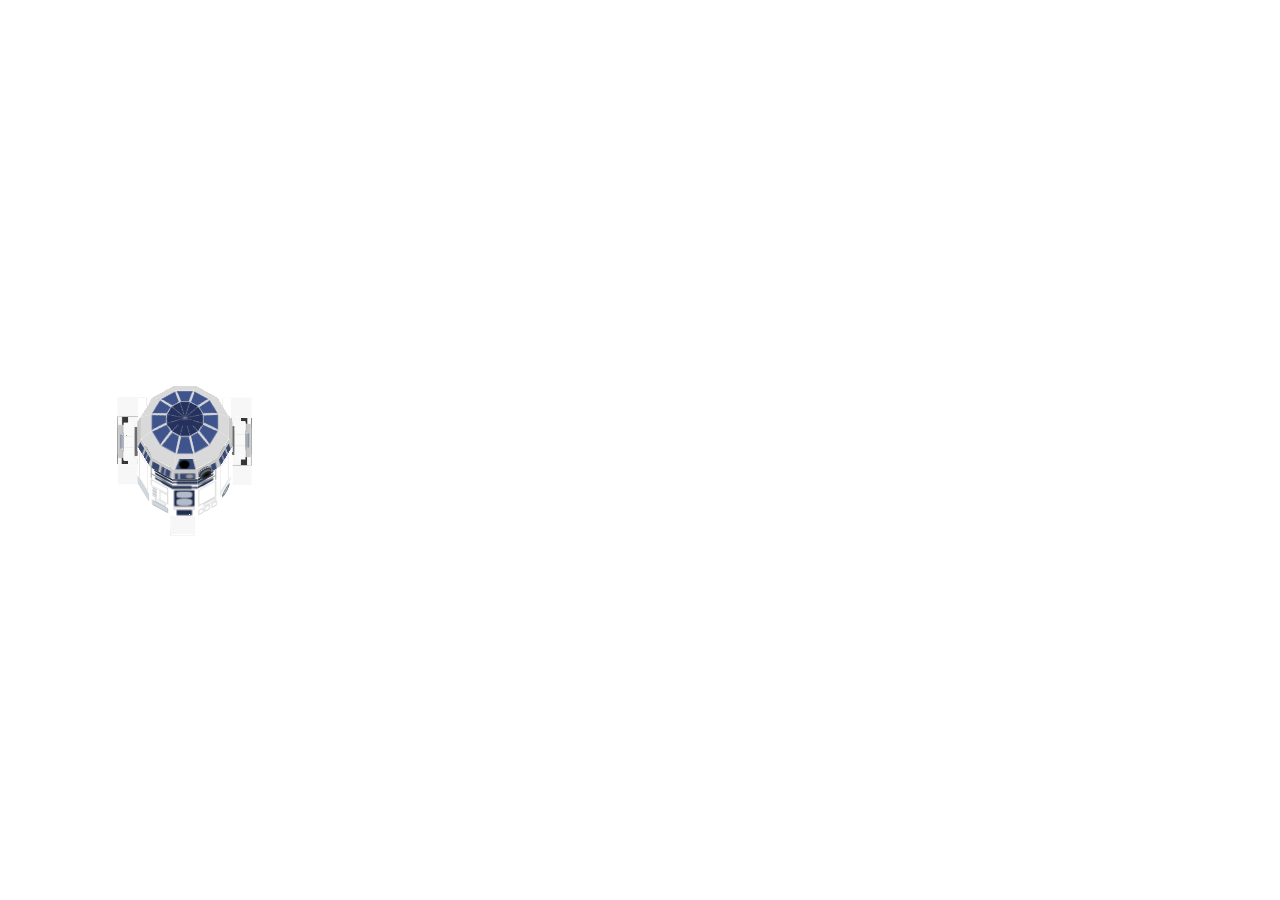
<file: R2D2.html>
<!DOCTYPE html PUBLIC "-//W3C//DTD XHTML 1.0 Transitional//EN" "http://www.w3.org/TR/xhtml1/DTD/xhtml1-transitional.dtd">
<html xmlns="http://www.w3.org/1999/xhtml">
<head>
<meta http-equiv="Content-Type" content="text/html; charset=utf-8" />
<title>Untitled Document</title>
<link rel="stylesheet" type="text/css" href="css/my.css">
</head>

<body>
<div id="wrapper" style="margin-left:-450px">
			<div id="outline" class="centering" >
				<div class="base">
					<div id="tridiv">
						<div class="body-part anim-base body-anim">
							<div id="sp" class="sphere">
								<svg>
									<defs>
										<polygon id="tri" points="0,60 16,-1 32,60"></polygon>
										<polygon id="tpz1" points="13,-1 0,60 59,60 45,-1"></polygon>
										<polygon id="tpz2" points="16,-1 7,60 83.5,60 74.5,-1"></polygon>
										<polygon id="tpz3" points="12.2,-1 8.5,60 91,60 88.5,-1"></polygon>
									</defs>
								</svg>
								<div>
									<div class="hemi head">
										<div class="phase-1">
											<div class="opposite1">
												<svg class="tr1a" width="32px" height="60px">
													<use xlink:href="#tri"></use>
												</svg>
												<svg class="tr1b" width="32px" height="60px">
													<use xlink:href="#tri"></use>
												</svg>
											</div>
											<div class="opposite2">
												<svg class="tr1a" width="32px" height="60px">
													<use xlink:href="#tri"></use>
												</svg>
												<svg class="tr1b" width="32px" height="60px">
													<use xlink:href="#tri"></use>
												</svg>
											</div>
											<div class="opposite3">
												<svg class="tr1a" width="32px" height="60px">
													<use xlink:href="#tri"></use>
												</svg>
												<svg class="tr1b" width="32px" height="60px">
													<use xlink:href="#tri"></use>
												</svg>
											</div>
											<div class="opposite4">
												<svg class="tr1a" width="32px" height="60px">
													<use xlink:href="#tri"></use>
												</svg>
												<svg class="tr1b" width="32px" height="60px">
													<use xlink:href="#tri"></use>
												</svg>
											</div>
											<div class="opposite5">
												<svg class="tr1a" width="32px" height="60px">
													<use xlink:href="#tri"></use>
												</svg>
												<svg class="tr1b" width="32px" height="60px">
													<use xlink:href="#tri"></use>
												</svg>
											</div>
											<div class="opposite6">
												<svg class="tr1a" width="32px" height="60px">
													<use xlink:href="#tri"></use>
												</svg>
												<svg class="tr1b" width="32px" height="60px">
													<use xlink:href="#tri"></use>
												</svg>
											</div>
										</div>
										<div class="phase-2">
											<div class="opposite1">
												<svg class="tpz1a" width="59px" height="60px">
													<use xlink:href="#tpz1"></use>
												</svg>
												<svg class="tpz1b" width="59px" height="60px">
													<use xlink:href="#tpz1"></use>
												</svg>
											</div>
											<div class="opposite2">
												<svg class="tpz1a" width="59px" height="60px">
													<use xlink:href="#tpz1"></use>
												</svg>
												<svg class="tpz1b" width="59px" height="60px">
													<use xlink:href="#tpz1"></use>
												</svg>
											</div>
											<div class="opposite3">
												<svg class="tpz1a" width="59px" height="60px">
													<use xlink:href="#tpz1"></use>
												</svg>
												<svg class="tpz1b" width="59px" height="60px">
													<use xlink:href="#tpz1"></use>
												</svg>
											</div>
											<div class="opposite4">
												<svg class="tpz1a" width="59px" height="60px">
													<use xlink:href="#tpz1"></use>
												</svg>
												<svg class="tpz1b" width="59px" height="60px">
													<use xlink:href="#tpz1"></use>
												</svg>
											</div>
											<div class="opposite5">
												<svg class="tpz1a" width="59px" height="60px">
													<use xlink:href="#tpz1"></use>
												</svg>
												<svg class="tpz1b" width="59px" height="60px">
													<use xlink:href="#tpz1"></use>
												</svg>
											</div>
											<div class="opposite6">
												<svg class="tpz1a" width="59px" height="60px">
													<use xlink:href="#tpz1"></use>
												</svg>
												<svg class="tpz1b" width="59px" height="60px">
													<use xlink:href="#tpz1"></use>
												</svg>
											</div>
										</div>
										<div class="phase-3">
											<div class="opposite1">
												<svg class="tpz2a" width="90px" height="60px">
													<use xlink:href="#tpz2"></use>
													<!-- Generator: Adobe Illustrator 17.0.0, SVG Export Plug-In  -->
													<svg version="1.1" xmlns="http://www.w3.org/2000/svg" xmlns:xlink="http://www.w3.org/1999/xlink" xmlns:a="http://ns.adobe.com/AdobeSVGViewerExtensions/3.0/" x="10px" y="10px" width="71.008px" height="51.629px" viewBox="0 0 71.008 51.629" enable-background="new 0 0 71.008 51.629" xml:space="preserve">
														<defs>
														</defs>
														<polygon fill="#364872" points="16.734,0 0,51.629 71.008,51.629 60,0 "></polygon>
														<circle cx="32.508" cy="20.75" r="16.75"></circle>
													</svg>
												</svg>
												<svg class="tpz2b" width="90px" height="60px">
													<use xlink:href="#tpz2"></use>
												</svg>
											</div>
											<div class="opposite2">
												<svg class="tpz2a" width="90px" height="60px">
													<use xlink:href="#tpz2"></use>
												</svg>
												<svg class="tpz2b" width="90px" height="60px">
													<use xlink:href="#tpz2"></use>
												</svg>
											</div>
											<div class="opposite3">
												<svg class="tpz2a" width="90px" height="60px">
													<use xlink:href="#tpz2"></use>
												</svg>
												<svg class="tpz2b" width="90px" height="60px">
													<use xlink:href="#tpz2"></use>
												</svg>
											</div>
											<div class="opposite4">
												<svg class="tpz2a" width="90px" height="60px">
													<use xlink:href="#tpz2"></use>
												</svg>
												<svg class="tpz2b" width="90px" height="60px">
													<use xlink:href="#tpz2"></use>
												</svg>
											</div>
											<div class="opposite5">
												<svg class="tpz2a" width="90px" height="60px">
													<use xlink:href="#tpz2"></use>
												</svg>
												<svg class="tpz2b" width="90px" height="60px">
													<use xlink:href="#tpz2"></use>
												</svg>
											</div>
											<div class="opposite6">
												<svg class="tpz2a" width="90px" height="60px">
													<use xlink:href="#tpz2"></use>
												</svg>
												<svg class="tpz2b" width="90px" height="60px">
													<use xlink:href="#tpz2"></use>
												</svg>
											</div>
										</div>
										<div class="phase-4">
											<div class="opposite1">
												<svg class="tpz3a" width="100px" height="60px">
													<use xlink:href="#tpz3"></use>
													<!-- Generator: Adobe Illustrator 17.0.0, SVG Export Plug-In  -->
													<svg version="1.1" xmlns="http://www.w3.org/2000/svg" xmlns:xlink="http://www.w3.org/1999/xlink" xmlns:a="http://ns.adobe.com/AdobeSVGViewerExtensions/3.0/" x="15px" y="10px" width="73.25px" height="46px" viewBox="0 0 73.25 46" enable-background="new 0 0 73.25 46" xml:space="preserve">
														<defs>
														</defs>
														<rect x="0.5" y="0.5" fill="none" stroke="#364872" stroke-miterlimit="10" width="72.25" height="45"></rect>
														<rect x="17.5" y="7.5" fill="#364872" width="49.75" height="38"></rect>
														<rect x="1.25" y="7.5" fill="#364872" width="11.25" height="38"></rect>
														<circle fill="#999999" cx="49.5" cy="24.75" r="12.25"></circle>
													</svg>
												</svg>
												<svg class="tpz3b" width="100px" height="60px">
													<use xlink:href="#tpz3"></use>
												</svg>
											</div>
											<div class="opposite2">
												<svg class="tpz3a" width="100px" height="60px">
													<use xlink:href="#tpz3"></use>
													<!-- Generator: Adobe Illustrator 17.0.0, SVG Export Plug-In  -->
													<svg version="1.1" xmlns="http://www.w3.org/2000/svg" xmlns:xlink="http://www.w3.org/1999/xlink" xmlns:a="http://ns.adobe.com/AdobeSVGViewerExtensions/3.0/" x="10px" y="10px" width="73.25px" height="46px" viewBox="0 0 73.25 46" enable-background="new 0 0 73.25 46" xml:space="preserve">
														<defs>
														</defs>
														<rect x="0.5" y="0.5" fill="none" stroke="#364872" stroke-miterlimit="10" width="72.25" height="45"></rect>
														<g>
															<path fill="#364872" d="M53.25,43.5c0,1.1,0.9,2,2,2h13.5c1.1,0,2-0.9,2-2v-41c0-1.1-0.9-2-2-2h-13.5c-1.1,0-2,0.9-2,2V43.5z"></path>
														</g>
														<g>
															<path fill="#364872" d="M37.75,43.5c0,1.1,0.9,2,2,2h8c1.1,0,2-0.9,2-2v-41c0-1.1-0.9-2-2-2h-8c-1.1,0-2,0.9-2,2V43.5z"></path>
														</g>
														<g>
															<path fill="#364872" d="M3.75,43.5c0,1.1,0.9,2,2,2h22c1.1,0,2-0.9,2-2v-41c0-1.1-0.9-2-2-2h-22c-1.1,0-2,0.9-2,2V43.5z"></path>
														</g>
													</svg>
												</svg>
												<svg class="tpz3b" width="100px" height="60px">
													<use xlink:href="#tpz3"></use>
												</svg>
											</div>
											<div class="opposite3">
												<svg class="tpz3a" width="100px" height="60px">
													<use xlink:href="#tpz3"></use>
													<!-- Generator: Adobe Illustrator 17.0.0, SVG Export Plug-In  -->
													<svg version="1.1" xmlns="http://www.w3.org/2000/svg" xmlns:xlink="http://www.w3.org/1999/xlink" xmlns:a="http://ns.adobe.com/AdobeSVGViewerExtensions/3.0/" x="10px" y="10px" width="73.25px" height="46px" viewBox="0 0 73.25 46" enable-background="new 0 0 73.25 46" xml:space="preserve">
														<defs>
														</defs>
														<rect x="0.5" y="0.5" fill="none" stroke="#364872" stroke-miterlimit="10" width="72.25" height="45"></rect>
														<g>
															<path fill="#364872" d="M53.25,43.5c0,1.1,0.9,2,2,2h13.5c1.1,0,2-0.9,2-2v-41c0-1.1-0.9-2-2-2h-13.5c-1.1,0-2,0.9-2,2V43.5z"></path>
														</g>
														<g>
															<path fill="#364872" d="M37.75,43.5c0,1.1,0.9,2,2,2h8c1.1,0,2-0.9,2-2v-41c0-1.1-0.9-2-2-2h-8c-1.1,0-2,0.9-2,2V43.5z"></path>
														</g>
														<g>
															<path fill="#364872" d="M3.75,43.5c0,1.1,0.9,2,2,2h22c1.1,0,2-0.9,2-2v-41c0-1.1-0.9-2-2-2h-22c-1.1,0-2,0.9-2,2V43.5z"></path>
														</g>
													</svg>
												</svg>
												<svg class="tpz3b" width="100px" height="60px">
													<use xlink:href="#tpz3"></use>
												</svg>
											</div>
											<div class="opposite4">
												<svg class="tpz3a" width="100px" height="60px">
													<use xlink:href="#tpz3"></use>
												</svg>
												<svg class="tpz3b" width="100px" height="60px">
													<use xlink:href="#tpz3"></use>
												</svg>
											</div>
											<div class="opposite5">
												<svg class="tpz3a" width="100px" height="60px">
													<use xlink:href="#tpz3"></use>
												</svg>
												<svg class="tpz3b" width="100px" height="60px">
													<use xlink:href="#tpz3"></use>
													<!-- Generator: Adobe Illustrator 17.0.0, SVG Export Plug-In  -->
													<svg version="1.1" xmlns="http://www.w3.org/2000/svg" xmlns:xlink="http://www.w3.org/1999/xlink" xmlns:a="http://ns.adobe.com/AdobeSVGViewerExtensions/3.0/" x="10px" y="10px" width="73.25px" height="46px" viewBox="0 0 73.25 46" enable-background="new 0 0 73.25 46" xml:space="preserve">
														<defs>
														</defs>
														<rect x="0.5" y="0.5" fill="none" stroke="#364872" stroke-miterlimit="10" width="72.25" height="45"></rect>
														<g>
															<path fill="#364872" d="M4.75,43.5c0,1.1,0.9,2,2,2h14c1.1,0,2-0.9,2-2v-41c0-1.1-0.9-2-2-2h-14c-1.1,0-2,0.9-2,2V43.5z"></path>
														</g>
														<g>
															<path fill="#364872" d="M26.75,43.5c0,1.1,0.9,2,2,2h14c1.1,0,2-0.9,2-2v-41c0-1.1-0.9-2-2-2h-14c-1.1,0-2,0.9-2,2V43.5z"></path>
														</g>
														<g>
															<path fill="#364872" d="M50.75,43.5c0,1.1,0.9,2,2,2h14c1.1,0,2-0.9,2-2v-41c0-1.1-0.9-2-2-2h-14c-1.1,0-2,0.9-2,2V43.5z"></path>
														</g>
													</svg>
												</svg>
											</div>
											<div class="opposite6">
												<svg class="tpz3a" width="100px" height="60px">
													<use xlink:href="#tpz3"></use>
												</svg>
												<svg class="tpz3b" width="100px" height="60px">
													<use xlink:href="#tpz3"></use>
													<svg version="1.1" xmlns="http://www.w3.org/2000/svg" xmlns:xlink="http://www.w3.org/1999/xlink" xmlns:a="http://ns.adobe.com/AdobeSVGViewerExtensions/3.0/" x="10px" y="10px" width="73.25px" height="46px" viewBox="0 0 73.25 46" enable-background="new 0 0 73.25 46" xml:space="preserve">
														<defs>
														</defs>
														<rect x="0.5" y="0.5" fill="none" stroke="#364872" stroke-miterlimit="10" width="72.25" height="45"></rect>
														<g>
															<path fill="#364872" d="M50.75,43.5c0,1.1,0.9,2,2,2h14c1.1,0,2-0.9,2-2v-41c0-1.1-0.9-2-2-2h-14c-1.1,0-2,0.9-2,2V43.5z"></path>
														</g>
													</svg>
												</svg>
												<div class="shape cylinder-2 cyl-2 eye">
													<div class="face bm"></div>
													<div class="face tp"></div>
													<div class="face side s0"></div>
													<div class="face side s1"></div>
													<div class="face side s2"></div>
													<div class="face side s3"></div>
													<div class="face side s4"></div>
													<div class="face side s5"></div>
													<div class="face side s6"></div>
													<div class="face side s7"></div>
													<div class="face side s8"></div>
													<div class="face side s9"></div>
													<div class="face side s10"></div>
													<div class="face side s11"></div>
													<div class="face side s12"></div>
													<div class="face side s13"></div>
													<div class="face side s14"></div>
													<div class="face side s15"></div>
													<div class="face side s16"></div>
													<div class="face side s17"></div>
													<div class="face side s18"></div>
													<div class="face side s19"></div>
												</div>
												<div class="shape cylinder-2 cyl-2 eye2">
													<div class="face side s0"></div>
													<div class="face side s1"></div>
													<div class="face side s2"></div>
													<div class="face side s3"></div>
													<div class="face side s4"></div>
													<div class="face side s5"></div>
													<div class="face side s6"></div>
													<div class="face side s7"></div>
													<div class="face side s8"></div>
													<div class="face side s9"></div>
													<div class="face side s10"></div>
													<div class="face side s11"></div>
													<div class="face side s12"></div>
													<div class="face side s13"></div>
													<div class="face side s14"></div>
													<div class="face side s15"></div>
													<div class="face side s16"></div>
													<div class="face side s17"></div>
													<div class="face side s18"></div>
													<div class="face side s19"></div>
													<div class="face tp"></div>
												</div>
											</div>
										</div>
									</div>
									<div class="hemi2">
										<div class="phase-3">
											<div class="opposite1">
												<svg class="tpz2a" width="90px" height="60px">
													<use xlink:href="#tpz2"></use>
												</svg>
												<svg class="tpz2b" width="90px" height="60px">
													<use xlink:href="#tpz2"></use>
												</svg>
											</div>
											<div class="opposite2">
												<svg class="tpz2a" width="90px" height="60px">
													<use xlink:href="#tpz2"></use>
												</svg>
												<svg class="tpz2b" width="90px" height="60px">
													<use xlink:href="#tpz2"></use>
												</svg>
											</div>
											<div class="opposite3">
												<svg class="tpz2a" width="90px" height="60px">
													<use xlink:href="#tpz2"></use>
												</svg>
												<svg class="tpz2b" width="90px" height="60px">
													<use xlink:href="#tpz2"></use>
												</svg>
											</div>
											<div class="opposite4">
												<svg class="tpz2a" width="90px" height="60px">
													<use xlink:href="#tpz2"></use>
												</svg>
												<svg class="tpz2b" width="90px" height="60px">
													<use xlink:href="#tpz2"></use>
												</svg>
											</div>
											<div class="opposite5">
												<svg class="tpz2a" width="90px" height="60px">
													<use xlink:href="#tpz2"></use>
												</svg>
												<svg class="tpz2b" width="90px" height="60px">
													<use xlink:href="#tpz2"></use>
												</svg>
											</div>
											<div class="opposite6">
												<svg class="tpz2a" width="90px" height="60px">
													<use xlink:href="#tpz2"></use>
												</svg>
												<svg class="tpz2b" width="90px" height="60px">
													<use xlink:href="#tpz2"></use>
												</svg>
											</div>
										</div>
									</div>
								</div>
							</div>
							<div class="shape cylinder-1 cyl-1">
								<div class="face side s0">
									<!-- Generator: Adobe Illustrator 17.0.0, SVG Export Plug-In  -->
									<svg version="1.1" xmlns="http://www.w3.org/2000/svg" xmlns:xlink="http://www.w3.org/1999/xlink" xmlns:a="http://ns.adobe.com/AdobeSVGViewerExtensions/3.0/" x="0px" y="0px" width="67.546px" height="275.634px" viewBox="0 0 67 275" enable-background="new 0 0 67 275" xml:space="preserve">
										<defs>
										</defs>
										<path fill="#FFFFFF" d="M67.046,70.806H18.21c-1.366,0-2.483-1.117-2.483-2.483V20.402c0-1.366,1.117-2.483,2.483-2.483h48.836
	v-7.827h-56.7c-1.366,0-2.483,1.117-2.483,2.483v262.354c0,0.246,0.047,0.48,0.115,0.705h59.068V70.806z M57.529,255.562H20.694
	c-1.366,0-2.483-1.117-2.483-2.483v-20.985c0-1.366,1.117-2.483,2.483-2.483h36.833c1.366,0,2.483,1.117,2.483,2.483v20.985h0.002
	C60.012,254.445,58.895,255.562,57.529,255.562z M57.529,220.644H20.694c-1.366,0-2.483-1.117-2.483-2.483v-12.292
	c0-1.366,1.117-2.483,2.483-2.483h36.833c1.366,0,2.483,1.117,2.483,2.483v12.292h0.002
	C60.012,219.526,58.895,220.644,57.529,220.644z M60.114,190.756c0,1.366-1.117,2.483-2.483,2.483H20.798
	c-1.366,0-2.483-1.117-2.483-2.483V81.911c0-1.366,1.117-2.483,2.483-2.483h36.833c1.366,0,2.483,1.117,2.483,2.483V190.756z"></path>
										<path fill="#FFFFFF" stroke="#000000" stroke-miterlimit="10" d="M20.694,67.582c-1.366,0-2.483-1.117-2.483-2.483V22.885
	c0-1.366,1.117-2.483,2.483-2.483h46.352v-2.483H18.21c-1.366,0-2.483,1.117-2.483,2.483v47.921c0,1.366,1.117,2.483,2.483,2.483
	h48.836v-3.223H20.694z"></path>
										<path fill="#FFFFFF" stroke="#000000" stroke-miterlimit="10" d="M18.21,22.885v42.214c0,1.366,1.117,2.483,2.483,2.483h46.352
	V20.402H20.694C19.328,20.402,18.21,21.519,18.21,22.885z"></path>
										<path fill="#FFFFFF" stroke="#000000" stroke-miterlimit="10" d="M57.631,79.428H20.798c-1.366,0-2.483,1.117-2.483,2.483v108.846
	c0,1.366,1.117,2.483,2.483,2.483h36.833c1.366,0,2.483-1.117,2.483-2.483V81.911C60.114,80.545,58.997,79.428,57.631,79.428z
	 M57.84,188.238c0,1.366-1.117,2.483-2.483,2.483H23.075c-1.366,0-2.483-1.117-2.483-2.483V83.944c0-1.366,1.117-2.483,2.483-2.483
	h32.281c1.366,0,2.483,1.117,2.483,2.483V188.238z"></path>
										<path fill="#FFFFFF" stroke="#000000" stroke-miterlimit="10" d="M60.01,205.869c0-1.366-1.117-2.483-2.483-2.483H20.694
	c-1.366,0-2.483,1.117-2.483,2.483v12.292c0,1.366,1.117,2.483,2.483,2.483h36.836c1.366,0,2.483-1.117,2.483-2.483H60.01V205.869z"></path>
										<path fill="#818989" stroke="#000000" stroke-miterlimit="10" d="M60.01,232.094c0-1.366-1.117-2.483-2.483-2.483H20.694
	c-1.366,0-2.483,1.117-2.483,2.483v20.985c0,1.366,1.117,2.483,2.483,2.483h36.836c1.366,0,2.483-1.117,2.483-2.483H60.01V232.094z
	 M55.873,246.911c0,1.366-1.117,2.483-2.483,2.483H36.422c-1.366,0-2.483-1.117-2.483-2.483v-8.651c0-1.366,1.117-2.483,2.483-2.483
	H53.39c1.366,0,2.483,1.117,2.483,2.483V246.911z"></path>
										<path fill="#4E595A" stroke="#000000" stroke-miterlimit="10" d="M53.39,235.776H36.422c-1.366,0-2.483,1.117-2.483,2.483v8.651
	c0,1.366,1.117,2.483,2.483,2.483H53.39c1.366,0,2.483-1.117,2.483-2.483v-8.651C55.873,236.894,54.756,235.776,53.39,235.776z"></path>
										<path fill="#FFFFFF" stroke="#000000" stroke-miterlimit="10" d="M55.356,81.461H23.075c-1.366,0-2.483,1.117-2.483,2.483v104.294
	c0,1.366,1.117,2.483,2.483,2.483h32.281c1.366,0,2.483-1.117,2.483-2.483V83.944C57.84,82.579,56.722,81.461,55.356,81.461z"></path>
									</svg>
								</div>
								<div class="face side s1">
								</div>
								<div class="face side s2"></div>
								<div class="face side s3">
									<!-- Generator: Adobe Illustrator 17.0.0, SVG Export Plug-In  -->
									<svg version="1.1" xmlns="http://www.w3.org/2000/svg" xmlns:xlink="http://www.w3.org/1999/xlink" xmlns:a="http://ns.adobe.com/AdobeSVGViewerExtensions/3.0/" x="0px" y="0px" width="67.046px" height="275.634px" viewBox="0 0 67.046 275.634" enable-background="new 0 0 67.046 275.634" xml:space="preserve">
										<defs>
										</defs>
										<g>
											<path fill="#FFFFFF" d="M57.113,217.021c0,1.366-1.117,2.483-2.483,2.483H7.45c-1.366,0-2.483-1.117-2.483-2.483v-11.353
		c0-1.366,1.117-2.483,2.483-2.483H54.63c1.366,0,2.483,1.117,2.483,2.483V217.021z"></path>
											<path fill="none" stroke="#000000" stroke-width="0.5" stroke-miterlimit="10" d="M57.113,217.021c0,1.366-1.117,2.483-2.483,2.483
		H7.45c-1.366,0-2.483-1.117-2.483-2.483v-11.353c0-1.366,1.117-2.483,2.483-2.483H54.63c1.366,0,2.483,1.117,2.483,2.483V217.021z"></path>
										</g>
										<g>
											<path fill="#FFFFFF" d="M44.72,193.331c0,1.366-1.117,2.483-2.483,2.483H7.45c-1.366,0-2.483-1.117-2.483-2.483V17.025
		c0-1.366,1.117-2.483,2.483-2.483h34.787c1.366,0,2.483,1.117,2.483,2.483L44.72,193.331z"></path>
											<path fill="none" stroke="#000000" stroke-width="0.5" stroke-miterlimit="10" d="M44.72,193.331c0,1.366-1.117,2.483-2.483,2.483
		H7.45c-1.366,0-2.483-1.117-2.483-2.483V17.025c0-1.366,1.117-2.483,2.483-2.483h34.787c1.366,0,2.483,1.117,2.483,2.483
		L44.72,193.331z"></path>
										</g>
										<g>
											<path fill="#FFFFFF" d="M39.731,186.676c0,1.366-1.117,2.483-2.483,2.483H12.416c-1.366,0-2.483-1.117-2.483-2.483V22.686
		c0-1.366,1.117-2.483,2.483-2.483h24.832c1.366,0,2.483,1.117,2.483,2.483V186.676z"></path>
											<path fill="none" stroke="#C4D4E3" stroke-width="0.25" stroke-miterlimit="10" d="M39.731,186.676
		c0,1.366-1.117,2.483-2.483,2.483H12.416c-1.366,0-2.483-1.117-2.483-2.483V22.686c0-1.366,1.117-2.483,2.483-2.483h24.832
		c1.366,0,2.483,1.117,2.483,2.483V186.676z"></path>
										</g>
										<polygon fill="#778089" points="25.326,261.092 14.964,250.727 14.964,236.072 25.326,225.709 39.982,225.709 50.344,236.072 
	50.344,250.727 39.982,261.092 "></polygon>
										<circle fill="#AEBCC9" stroke="#40454A" stroke-width="0.5" stroke-miterlimit="10" cx="32.654" cy="243.4" r="10.67"></circle>
									</svg>
								</div>
								<div class="face side s4">
									<!-- Generator: Adobe Illustrator 17.0.0, SVG Export Plug-In  -->
									<svg version="1.1" xmlns="http://www.w3.org/2000/svg" xmlns:xlink="http://www.w3.org/1999/xlink" xmlns:a="http://ns.adobe.com/AdobeSVGViewerExtensions/3.0/" x="0px" y="0px" width="68.092px" height="276.134px" viewBox="0 0 68.092 276.134" enable-background="new 0 0 68.092 276.134" xml:space="preserve">
										<defs>
										</defs>
										<path fill="#B5B5B5" d="M8.026,90.641c0-1.366,1.117-2.483,2.483-2.483h42.234c1.366,0,2.483,1.117,2.483,2.483V200.87h0.003
	c0,1.366-1.117,2.483-2.483,2.483H10.509c-1.366,0-2.483-1.117-2.483-2.483V90.641z M20.462,265.455
	c0,1.366-1.117,2.483-2.483,2.483h-7.469v-0.002c-1.366,0-2.483-1.117-2.483-2.483v-27.335c0-1.366,1.117-2.483,2.483-2.483h7.469
	c1.366,0,2.483,1.117,2.483,2.483V265.455z M22.925,224.559v-11.353c0-1.366,1.117-2.483,2.483-2.483h27.337
	c1.366,0,2.483,1.117,2.483,2.483v11.353c0,1.366-1.117,2.483-2.483,2.483H25.408C24.042,227.042,22.925,225.925,22.925,224.559z
	 M37.844,265.455c0,1.366-1.117,2.483-2.483,2.483h-7.469v-0.002c-1.366,0-2.483-1.117-2.483-2.483v-27.335
	c0-1.366,1.117-2.483,2.483-2.483h7.469c1.366,0,2.483,1.117,2.483,2.483V265.455z M57.709,265.455c0,1.366-1.117,2.483-2.483,2.483
	h-7.469v-0.002c-1.366,0-2.483-1.117-2.483-2.483v-27.335c0-1.366,1.117-2.483,2.483-2.483h7.469c1.366,0,2.483,1.117,2.483,2.483
	V265.455z"></path>
										<path fill="#FFFFFF" stroke="#000000" stroke-width="0.5" stroke-miterlimit="10" d="M10.509,203.353h42.237
	c1.366,0,2.483-1.117,2.483-2.483h-0.003V90.641c0-1.366-1.117-2.483-2.483-2.483H10.509c-1.366,0-2.483,1.117-2.483,2.483V200.87
	C8.026,202.235,9.143,203.353,10.509,203.353z"></path>
										<path fill="#FFFFFF" stroke="#000000" stroke-width="0.5" stroke-miterlimit="10" d="M52.746,227.042
	c1.366,0,2.483-1.117,2.483-2.483v-11.353c0-1.366-1.117-2.483-2.483-2.483H25.408c-1.366,0-2.483,1.117-2.483,2.483v11.353
	c0,1.366,1.117,2.483,2.483,2.483H52.746z"></path>
										<path fill="#FFFFFF" stroke="#000000" stroke-width="0.5" stroke-miterlimit="10" d="M55.226,235.634h-7.469
	c-1.366,0-2.483,1.117-2.483,2.483v27.335c0,1.366,1.117,2.483,2.483,2.483v0.002h7.469c1.366,0,2.483-1.117,2.483-2.483v-27.337
	C57.709,236.752,56.592,235.634,55.226,235.634z"></path>
										<path fill="#FFFFFF" stroke="#000000" stroke-width="0.5" stroke-miterlimit="10" d="M35.361,235.634h-7.469
	c-1.366,0-2.483,1.117-2.483,2.483v27.335c0,1.366,1.117,2.483,2.483,2.483v0.002h7.469c1.366,0,2.483-1.117,2.483-2.483v-27.337
	C37.844,236.752,36.727,235.634,35.361,235.634z"></path>
										<path fill="#FFFFFF" stroke="#000000" stroke-width="0.5" stroke-miterlimit="10" d="M17.978,235.634h-7.469
	c-1.366,0-2.483,1.117-2.483,2.483v27.335c0,1.366,1.117,2.483,2.483,2.483v0.002h7.469c1.366,0,2.483-1.117,2.483-2.483v-27.337
	C20.462,236.752,19.344,235.634,17.978,235.634z"></path>
										<g>
											<path d="M52.229,47.473H1v-1h51.229c1.378,0,2.5-1.122,2.5-2.5V3.5c0-1.378-1.122-2.5-2.5-2.5H1V0h51.229c1.93,0,3.5,1.57,3.5,3.5
		v40.473C55.729,45.902,54.158,47.473,52.229,47.473z"></path>
										</g>
										<g>
											<path d="M52.229,79.473H0v-1h52.229c1.378,0,2.5-1.122,2.5-2.5v-26c0-1.378-1.122-2.5-2.5-2.5H0v-1h52.229c1.93,0,3.5,1.57,3.5,3.5
		v26C55.729,77.902,54.158,79.473,52.229,79.473z"></path>
										</g>
										<path fill="#0E172E" d="M47.377,14.253c1.366,0,2.483-1.117,2.483-2.483V6.878c0-1.366-1.117-2.483-2.483-2.483H1v9.858H47.377z"></path>
										<polygon fill="#2D3C5C" points="11.035,71.242 21.758,74.967 48.75,71.242 48.75,57.272 21.758,53.393 11.035,57.272 1,58.325 
	1,70.436 "></polygon>
										<polygon fill="#2D3C5C" points="25.455,40.202 35.068,36.167 48.75,36.167 48.75,23.284 35.068,23.284 25.455,18.628 1,18.628 
	1,40.202 "></polygon>
									</svg>
								</div>
								<div class="face side s5">
									<!-- Generator: Adobe Illustrator 17.0.0, SVG Export Plug-In  -->
									<svg version="1.1" xmlns="http://www.w3.org/2000/svg" xmlns:xlink="http://www.w3.org/1999/xlink" xmlns:a="http://ns.adobe.com/AdobeSVGViewerExtensions/3.0/" x="0px" y="0px" width="67.39px" height="276.134px" viewBox="0 0 67 276" enable-background="new 0 0 67 276" xml:space="preserve">
										<defs>
										</defs>
										<path fill="#B5B5B5" d="M51.985,264.402c0,1.366-1.117,2.483-2.483,2.483H17.22c-1.366,0-2.483-1.117-2.483-2.483v-32.281
	c0-1.366,1.117-2.483,2.483-2.483h32.281c1.366,0,2.483,1.117,2.483,2.483V264.402z M8.529,89.05c0-1.366,1.117-2.483,2.483-2.483
	h44.697c1.366,0,2.483,1.117,2.483,2.483v110.229c0,1.366-1.117,2.483-2.483,2.483H11.012c-1.366,0-2.483-1.117-2.483-2.483V89.05z
	 M11.012,209.132h44.697c1.366,0,2.483,1.117,2.483,2.483v11.353c0,1.366-1.117,2.483-2.483,2.483H11.012
	c-1.366,0-2.483-1.117-2.483-2.483v-11.353C8.529,210.249,9.646,209.132,11.012,209.132z"></path>
										<rect x="0" y="4.395" fill="#0E172E" width="67.39" height="9.858"></rect>
										<polygon fill="#2D3C5C" points="52.54,59.911 50.484,57.272 50.484,53.393 0.045,53.393 0.045,74.967 50.484,74.967 50.484,71.242 
	52.54,69.223 67.39,70.403 67.39,58.369 "></polygon>
										<polygon fill="#2D3C5C" points="15.92,18.628 15.92,22.353 13.864,24.372 0.045,23.274 0.045,35.118 13.864,33.684 15.92,36.321 
	15.92,40.202 67.39,40.202 67.39,18.628 "></polygon>
										<path fill="#212C4C" d="M11.012,201.762h44.697c1.366,0,2.483-1.117,2.483-2.483V89.05c0-1.366-1.117-2.483-2.483-2.483H11.012
	c-1.366,0-2.483,1.117-2.483,2.483v110.229C8.529,200.644,9.646,201.762,11.012,201.762z M14.737,106.504
	c0-6.829,5.587-12.416,12.416-12.416h12.416c6.829,0,12.416,5.587,12.416,12.416v21.557c0,6.829-5.587,12.416-12.416,12.416H27.153
	c-6.829,0-12.416-5.587-12.416-12.416V106.504z M14.737,161.134c0-6.829,5.587-12.416,12.416-12.416h12.416
	c6.829,0,12.416,5.587,12.416,12.416v21.557c0,6.829-5.587,12.416-12.416,12.416H27.153c-6.829,0-12.416-5.587-12.416-12.416
	V161.134z"></path>
										<path fill="#202D4F" d="M49.501,229.638H17.22c-1.366,0-2.483,1.117-2.483,2.483v32.281c0,1.366,1.117,2.483,2.483,2.483h32.281
	c1.366,0,2.483-1.117,2.483-2.483v-32.281C51.985,230.755,50.867,229.638,49.501,229.638z"></path>
										<path fill="#FFFFFF" stroke="#000000" stroke-width="0.5" stroke-miterlimit="10" d="M11.012,225.451h44.697
	c1.366,0,2.483-1.117,2.483-2.483v-11.353c0-1.366-1.117-2.483-2.483-2.483H11.012c-1.366,0-2.483,1.117-2.483,2.483v11.353
	C8.529,224.334,9.646,225.451,11.012,225.451z"></path>
										<path fill="#B2BBCA" d="M27.153,140.477h12.416c6.829,0,12.416-5.587,12.416-12.416v-21.557c0-6.829-5.587-12.416-12.416-12.416
	H27.153c-6.829,0-12.416,5.587-12.416,12.416v21.557C14.737,134.889,20.324,140.477,27.153,140.477z"></path>
										<path fill="#B2BBCA" d="M27.153,195.107h12.416c6.829,0,12.416-5.587,12.416-12.416v-21.557c0-6.829-5.587-12.416-12.416-12.416
	H27.153c-6.829,0-12.416,5.587-12.416,12.416v21.557C14.737,189.519,20.324,195.107,27.153,195.107z"></path>
										<rect x="0.344" width="66.906" height="1"></rect>
										<rect x="0.414" y="46.473" width="66.906" height="1"></rect>
										<rect x="0.088" y="78.403" width="66.906" height="1"></rect>
									</svg>
								</div>
								<div class="face side s6">
									<!-- Generator: Adobe Illustrator 17.0.0, SVG Export Plug-In  -->
									<svg version="1.1" xmlns="http://www.w3.org/2000/svg" xmlns:xlink="http://www.w3.org/1999/xlink" xmlns:a="http://ns.adobe.com/AdobeSVGViewerExtensions/3.0/" x="0px" y="0px" width="67.046px" height="276.134px" viewBox="0 0 67.046 276.134" enable-background="new 0 0 67.046 276.134" xml:space="preserve">
										<path fill="#B5B5B5" d="M53.272,265.928H9.795V236.13h43.477V265.928z M22.211,145.566H9.795v-6.008h12.416V145.566z
	 M45.822,211.217v16.321h-27.81v-16.321H45.822z M22.211,150.773v6.008H9.795v-6.008H22.211z M22.211,161.987v6.008H9.795v-6.008
	H22.211z M22.211,173.202v6.008H9.795v-6.008H22.211z M22.211,184.416v6.008H9.795v-6.008H22.211z M22.211,195.63v6.008H9.795
	v-6.008H22.211z M53.272,203.848H31.533v-65.531h21.739V203.848z M53.272,131.836H6.701V88.653h46.57V131.836z"></path>
										<g>
											<path fill="#FFFFFF" d="M31.533,202.848c0,0.55,0.45,1,1,1h19.739c0.55,0,1-0.45,1-1v-63.531c0-0.55-0.45-1-1-1H32.533
		c-0.55,0-1,0.45-1,1V202.848z"></path>
											<path fill="none" stroke="#000000" stroke-width="0.5" stroke-miterlimit="10" d="M31.533,202.848c0,0.55,0.45,1,1,1h19.739
		c0.55,0,1-0.45,1-1v-63.531c0-0.55-0.45-1-1-1H32.533c-0.55,0-1,0.45-1,1V202.848z"></path>
										</g>
										<g>
											<path fill="#FFFFFF" d="M6.701,130.836c0,0.55,0.45,1,1,1h44.57c0.55,0,1-0.45,1-1V89.653c0-0.55-0.45-1-1-1H7.701
		c-0.55,0-1,0.45-1,1V130.836z"></path>
											<path fill="none" stroke="#000000" stroke-width="0.5" stroke-miterlimit="10" d="M6.701,130.836c0,0.55,0.45,1,1,1h44.57
		c0.55,0,1-0.45,1-1V89.653c0-0.55-0.45-1-1-1H7.701c-0.55,0-1,0.45-1,1V130.836z"></path>
										</g>
										<g>
											<path fill="#CFD9E0" d="M9.795,264.928c0,0.55,0.45,1,1,1h41.477c0.55,0,1-0.45,1-1V237.13c0-0.55-0.45-1-1-1H10.795
		c-0.55,0-1,0.45-1,1V264.928z"></path>
											<path fill="none" stroke="#000000" stroke-width="0.5" stroke-miterlimit="10" d="M9.795,264.928c0,0.55,0.45,1,1,1h41.477
		c0.55,0,1-0.45,1-1V237.13c0-0.55-0.45-1-1-1H10.795c-0.55,0-1,0.45-1,1V264.928z"></path>
										</g>
										<g>
											<path fill="#FFFFFF" d="M18.012,226.538c0,0.55,0.45,1,1,1h25.81c0.55,0,1-0.45,1-1v-14.321c0-0.55-0.45-1-1-1h-25.81
		c-0.55,0-1,0.45-1,1V226.538z"></path>
											<path fill="none" stroke="#000000" stroke-width="0.5" stroke-miterlimit="10" d="M18.012,226.538c0,0.55,0.45,1,1,1h25.81
		c0.55,0,1-0.45,1-1v-14.321c0-0.55-0.45-1-1-1h-25.81c-0.55,0-1,0.45-1,1V226.538z"></path>
										</g>
										<g>
											<path fill="#C7D1DA" d="M9.795,155.781c0,0.55,0.45,1,1,1h10.416c0.55,0,1-0.45,1-1v-4.008c0-0.55-0.45-1-1-1H10.795
		c-0.55,0-1,0.45-1,1V155.781z"></path>
										</g>
										<g>
											<path fill="#C7D1DA" d="M9.795,166.995c0,0.55,0.45,1,1,1h10.416c0.55,0,1-0.45,1-1v-4.008c0-0.55-0.45-1-1-1H10.795
		c-0.55,0-1,0.45-1,1V166.995z"></path>
										</g>
										<g>
											<path fill="#C7D1DA" d="M9.795,178.209c0,0.55,0.45,1,1,1h10.416c0.55,0,1-0.45,1-1v-4.008c0-0.55-0.45-1-1-1H10.795
		c-0.55,0-1,0.45-1,1V178.209z"></path>
										</g>
										<g>
											<path fill="#C7D1DA" d="M9.795,189.424c0,0.55,0.45,1,1,1h10.416c0.55,0,1-0.45,1-1v-4.008c0-0.55-0.45-1-1-1H10.795
		c-0.55,0-1,0.45-1,1V189.424z"></path>
										</g>
										<g>
											<path fill="#C7D1DA" d="M9.795,200.638c0,0.55,0.45,1,1,1h10.416c0.55,0,1-0.45,1-1v-4.008c0-0.55-0.45-1-1-1H10.795
		c-0.55,0-1,0.45-1,1V200.638z"></path>
										</g>
										<g>
											<path fill="#C7D1DA" d="M9.795,144.566c0,0.55,0.45,1,1,1h10.416c0.55,0,1-0.45,1-1v-4.008c0-0.55-0.45-1-1-1H10.795
		c-0.55,0-1,0.45-1,1V144.566z"></path>
										</g>
										<g>
											<path d="M67.046,47.473h-57c-1.93,0-3.5-1.57-3.5-3.5V3.5c0-1.93,1.57-3.5,3.5-3.5h57v1h-57c-1.378,0-2.5,1.122-2.5,2.5v40.473
		c0,1.378,1.122,2.5,2.5,2.5h57V47.473z"></path>
										</g>
										<path fill="#0E172E" d="M17.206,4.395c-1.37,0-2.491,1.117-2.491,2.483v4.892c0,1.366,1.121,2.483,2.491,2.483h49.451V4.395H17.206z
	"></path>
										<g>
											<path d="M66.701,79.473h-57c-1.93,0-3.5-1.57-3.5-3.5v-26c0-1.93,1.57-3.5,3.5-3.5h57v1h-57c-1.378,0-2.5,1.122-2.5,2.5v26
		c0,1.378,1.122,2.5,2.5,2.5h57V79.473z"></path>
										</g>
										<polygon fill="#2D3C5C" points="31.465,57.428 17.727,57.428 17.727,70.308 31.465,70.308 41.118,74.967 66.701,74.967 
	66.701,53.393 41.118,53.393 "></polygon>
										<polygon fill="#2D3C5C" points="55.599,22.353 44.831,18.628 17.727,22.353 17.727,36.321 44.831,40.202 55.599,36.321 
	66.701,35.162 66.701,23.241 "></polygon>
									</svg>
								</div>
								<div class="face side s7">
									<!-- Generator: Adobe Illustrator 17.0.0, SVG Export Plug-In  -->
									<svg version="1.1" xmlns="http://www.w3.org/2000/svg" xmlns:xlink="http://www.w3.org/1999/xlink" xmlns:a="http://ns.adobe.com/AdobeSVGViewerExtensions/3.0/" x="0px" y="0px" width="67.046px" height="275.634px" viewBox="0 0 67.046 275.634" enable-background="new 0 0 67.046 275.634" xml:space="preserve">
										<defs>
										</defs>
										<g>
											<path fill="#FFFFFF" d="M53.41,202.348c0,0.55-0.45,1-1,1H14.658c-0.55,0-1-0.45-1-1V23.076c0-0.55,0.45-1,1-1H52.41
		c0.55,0,1,0.45,1,1V202.348z"></path>
											<path fill="none" stroke="#000000" stroke-width="0.5" stroke-miterlimit="10" d="M53.41,202.348c0,0.55-0.45,1-1,1H14.658
		c-0.55,0-1-0.45-1-1V23.076c0-0.55,0.45-1,1-1H52.41c0.55,0,1,0.45,1,1V202.348z"></path>
										</g>
										<g>
											<path fill="#CFD9E0" d="M59.41,264.428c0,0.55-0.45,1-1,1H5.758c-0.55,0-1-0.45-1-1v-47.664c0-0.55,0.45-1,1-1H58.41
		c0.55,0,1,0.45,1,1V264.428z"></path>
											<path fill="none" stroke="#000000" stroke-width="0.5" stroke-miterlimit="10" d="M59.41,264.428c0,0.55-0.45,1-1,1H5.758
		c-0.55,0-1-0.45-1-1v-47.664c0-0.55,0.45-1,1-1H58.41c0.55,0,1,0.45,1,1V264.428z"></path>
										</g>
									</svg>
								</div>
								<div class="face side s8"></div>
								<div class="face side s9">
								</div>
								<div class="face side s10">
									<!-- Generator: Adobe Illustrator 17.0.0, SVG Export Plug-In  -->
									<svg version="1.1" xmlns="http://www.w3.org/2000/svg" xmlns:xlink="http://www.w3.org/1999/xlink" xmlns:a="http://ns.adobe.com/AdobeSVGViewerExtensions/3.0/" x="0px" y="0px" width="67px" height="275px" viewBox="0 0 67 275" enable-background="new 0 0 67 275" xml:space="preserve">
										<defs>
										</defs>
										<path fill="#FFFFFF" d="M59.683,12.575c0-1.366-1.117-2.483-2.483-2.483H0.5v7.827h48.423c1.366,0,2.483,1.117,2.483,2.483v47.921
	h-0.003c0,1.366-1.117,2.483-2.483,2.483H0.5v204.828h59.068c0.068-0.225,0.115-0.459,0.115-0.705V12.575z M45.613,255.562H8.778
	c-1.366,0-2.483-1.117-2.483-2.483v-20.985c0-1.366,1.117-2.483,2.483-2.483h36.833c1.366,0,2.483,1.117,2.483,2.483v20.985h0.003
	C48.096,254.445,46.979,255.562,45.613,255.562z M45.613,220.644H8.778c-1.366,0-2.483-1.117-2.483-2.483v-12.292
	c0-1.366,1.117-2.483,2.483-2.483h36.833c1.366,0,2.483,1.117,2.483,2.483v12.292h0.003
	C48.096,219.526,46.979,220.644,45.613,220.644z M48.198,190.756c0,1.366-1.117,2.483-2.483,2.483H8.882
	c-1.366,0-2.483-1.117-2.483-2.483V81.911c0-1.366,1.117-2.483,2.483-2.483h36.833c1.366,0,2.483,1.117,2.483,2.483V190.756z"></path>
										<path fill="#FFFFFF" stroke="#000000" stroke-miterlimit="10" d="M46.026,20.402c1.366,0,2.483,1.117,2.483,2.483v42.214
	c0,1.366-1.117,2.483-2.483,2.483H0.5v3.223h48.421c1.366,0,2.483-1.117,2.483-2.483h0.003V20.402c0-1.366-1.117-2.483-2.483-2.483
	H0.5v2.483H46.026z"></path>
										<path fill="#FFFFFF" stroke="#000000" stroke-miterlimit="10" d="M46.026,67.582c1.366,0,2.483-1.117,2.483-2.483V22.885
	c0-1.366-1.117-2.483-2.483-2.483H0.5v47.181H46.026z"></path>
										<path fill="#FFFFFF" stroke="#000000" stroke-miterlimit="10" d="M45.715,79.428H8.882c-1.366,0-2.483,1.117-2.483,2.483v108.846
	c0,1.366,1.117,2.483,2.483,2.483h36.833c1.366,0,2.483-1.117,2.483-2.483V81.911C48.198,80.545,47.081,79.428,45.715,79.428z
	 M45.924,188.238c0,1.366-1.117,2.483-2.483,2.483H11.159c-1.366,0-2.483-1.117-2.483-2.483V83.944c0-1.366,1.117-2.483,2.483-2.483
	h32.281c1.366,0,2.483,1.117,2.483,2.483V188.238z"></path>
										<path fill="#FFFFFF" stroke="#000000" stroke-miterlimit="10" d="M48.094,205.869c0-1.366-1.117-2.483-2.483-2.483H8.778
	c-1.366,0-2.483,1.117-2.483,2.483v12.292c0,1.366,1.117,2.483,2.483,2.483h36.836c1.366,0,2.483-1.117,2.483-2.483h-0.003V205.869z
	"></path>
										<path fill="#818989" stroke="#000000" stroke-miterlimit="10" d="M48.094,232.094c0-1.366-1.117-2.483-2.483-2.483H8.778
	c-1.366,0-2.483,1.117-2.483,2.483v20.985c0,1.366,1.117,2.483,2.483,2.483h36.836c1.366,0,2.483-1.117,2.483-2.483h-0.003V232.094z
	 M34.024,246.911c0,1.366-1.117,2.483-2.483,2.483H14.573c-1.366,0-2.483-1.117-2.483-2.483v-8.651c0-1.366,1.117-2.483,2.483-2.483
	h16.968c1.366,0,2.483,1.117,2.483,2.483V246.911z"></path>
										<path fill="#4E595A" stroke="#000000" stroke-miterlimit="10" d="M31.541,235.776H14.573c-1.366,0-2.483,1.117-2.483,2.483v8.651
	c0,1.366,1.117,2.483,2.483,2.483h16.968c1.366,0,2.483-1.117,2.483-2.483v-8.651C34.024,236.894,32.907,235.776,31.541,235.776z"></path>
										<path fill="#FFFFFF" stroke="#000000" stroke-miterlimit="10" d="M43.441,81.461H11.159c-1.366,0-2.483,1.117-2.483,2.483v104.294
	c0,1.366,1.117,2.483,2.483,2.483h32.281c1.366,0,2.483-1.117,2.483-2.483V83.944C45.924,82.579,44.806,81.461,43.441,81.461z"></path>
									</svg>
								</div>
								<div class="face side s11">
									<!-- Generator: Adobe Illustrator 17.0.0, SVG Export Plug-In  -->
									<svg version="1.1" xmlns="http://www.w3.org/2000/svg" xmlns:xlink="http://www.w3.org/1999/xlink" xmlns:a="http://ns.adobe.com/AdobeSVGViewerExtensions/3.0/" x="0px" y="0px" width="68px" height="275.634px" viewBox="0 0 68 275" enable-background="new 0 0 68 275" xml:space="preserve">
										<defs>
										</defs>
										<polyline fill="#FFFFFF" points="0.5,10.092 0.5,17.919 67.546,17.919 67.546,10.092 "></polyline>
										<path fill="#FFFFFF" d="M0.5,275.634h67.046V70.806H0.5V275.634z M53.199,261.832c0,1.366-1.117,2.483-2.483,2.483H18.435
	c-1.366,0-2.483-1.117-2.483-2.483v-32.281c0-1.366,1.117-2.483,2.483-2.483h32.281c1.366,0,2.483,1.117,2.483,2.483V261.832z
	 M8.845,79.996c0-1.366,1.117-2.483,2.483-2.483h46.766c1.366,0,2.483,1.117,2.483,2.483v108.846h0.003
	c0,1.366-1.117,2.483-2.483,2.483H11.328c-1.366,0-2.483-1.117-2.483-2.483V79.996z M11.191,201.471h46.766
	c1.366,0,2.483,1.117,2.483,2.483v12.292c0,1.366-1.117,2.483-2.483,2.483H11.191c-1.366,0-2.483-1.117-2.483-2.483v-12.292
	C8.708,202.588,9.826,201.471,11.191,201.471z"></path>
										<rect x="0.5" y="67.582" fill="#FFFFFF" stroke="#000000" stroke-miterlimit="10" width="67.046" height="3.223"></rect>
										<rect x="0.5" y="17.919" fill="#FFFFFF" stroke="#000000" stroke-miterlimit="10" width="67.046" height="2.483"></rect>
										<rect x="0.5" y="20.402" fill="#FFFFFF" stroke="#000000" stroke-miterlimit="10" width="67.046" height="47.181"></rect>
										<path fill="#FFFFFF" stroke="#000000" stroke-miterlimit="10" d="M11.328,191.325h46.768c1.366,0,2.483-1.117,2.483-2.483h-0.003
	V79.996c0-1.366-1.117-2.483-2.483-2.483H11.328c-1.366,0-2.483,1.117-2.483,2.483v108.846
	C8.845,190.207,9.962,191.325,11.328,191.325z M11.122,83.03c0-1.366,1.117-2.483,2.483-2.483h42.214
	c1.366,0,2.483,1.117,2.483,2.483v102.779c0,1.366-1.117,2.483-2.483,2.483H13.605c-1.366,0-2.483-1.117-2.483-2.483V83.03z"></path>
										<path fill="#FFFFFF" stroke="#000000" stroke-miterlimit="10" d="M11.191,218.729h46.766c1.366,0,2.483-1.117,2.483-2.483v-12.292
	c0-1.366-1.117-2.483-2.483-2.483H11.191c-1.366,0-2.483,1.117-2.483,2.483v12.292C8.708,217.612,9.826,218.729,11.191,218.729z"></path>
										<path fill="#202D4F" stroke="#000000" stroke-miterlimit="10" d="M50.716,227.068H18.435c-1.366,0-2.483,1.117-2.483,2.483v32.281
	c0,1.366,1.117,2.483,2.483,2.483h32.281c1.366,0,2.483-1.117,2.483-2.483v-32.281C53.199,228.185,52.082,227.068,50.716,227.068z"></path>
										<path fill="#FFFFFF" stroke="#000000" stroke-miterlimit="10" d="M13.605,188.293h42.214c1.366,0,2.483-1.117,2.483-2.483V83.03
	c0-1.366-1.117-2.483-2.483-2.483H13.605c-1.366,0-2.483,1.117-2.483,2.483v102.779C11.122,187.175,12.239,188.293,13.605,188.293z"></path>
									</svg>
								</div>
							</div>
							<div class="center-ancle">
								<div class="shape cylinder-2 cyl-2 cyl-2-indirect">
									<div class="face bm"></div>
									<div class="face tp"></div>
									<div class="face side s0"></div>
									<div class="face side s1"></div>
									<div class="face side s2"></div>
									<div class="face side s3"></div>
									<div class="face side s4"></div>
									<div class="face side s5"></div>
									<div class="face side s6"></div>
									<div class="face side s7"></div>
									<div class="face side s8"></div>
									<div class="face side s9"></div>
									<div class="face side s10"></div>
									<div class="face side s11"></div>
									<div class="face side s12"></div>
									<div class="face side s13"></div>
									<div class="face side s14"></div>
									<div class="face side s15"></div>
									<div class="face side s16"></div>
									<div class="face side s17"></div>
									<div class="face side s18"></div>
									<div class="face side s19"></div>
								</div>
								<div class="shape cuboid-1 cub-1 ankle">
									<div class="face ft"></div>
									<div class="face bk"></div>
									<div class="face rt"></div>
									<div class="face bm"></div>
									<div class="face tp"></div>
								</div>
							</div>
						</div>
						<div class="foot-left">
							<div class="foot">
								<div class="foot-top">
									<div class="shape prism-1 pri-1">
										<div class="face ft"></div>
										<div class="face bk"></div>
										<div class="face-wrapper rt">
											<div class="face"></div>
										</div>
										<div class="face-wrapper lt">
											<div class="face"></div>
										</div>
										<div class="face bm"></div>
									</div>
									<div class="shape cuboid-1 cub-1">
										<div class="face ft"></div>
										<div class="face bk"></div>
										<div class="face bm"></div>
										<div class="face tp"></div>
									</div>
									<div class="shape prism-2 pri-2">
										<div class="face ft"></div>
										<div class="face bk"></div>
										<div class="face-wrapper rt">
											<div class="face"></div>
										</div>
										<div class="face-wrapper lt">
											<div class="face"></div>
										</div>
										<div class="face bm"></div>
									</div>
								</div>
								<div class="foot-top2">
									<div class="shape prism-1 pri-1">
										<div class="face ft"></div>
										<div class="face bk"></div>
										<div class="face-wrapper rt">
											<div class="face"></div>
										</div>
										<div class="face-wrapper lt">
											<div class="face"></div>
										</div>
										<div class="face bm"></div>
									</div>
									<div class="shape cuboid-1 cub-1">
										<div class="face ft"></div>
										<div class="face bk"></div>
										<div class="face bm"></div>
										<div class="face tp"></div>
									</div>
									<div class="shape prism-2 pri-2">
										<div class="face ft"></div>
										<div class="face bk"></div>
										<div class="face-wrapper rt">
											<div class="face"></div>
										</div>
										<div class="face-wrapper lt">
											<div class="face"></div>
										</div>
										<div class="face bm"></div>
									</div>
								</div>
								<div class="foot-top3">
									<div class="shape prism-1 pri-1">
										<div class="face ft"></div>
										<div class="face bk"></div>
										<div class="face-wrapper rt">
											<div class="face"></div>
										</div>
										<div class="face-wrapper lt">
											<div class="face"></div>
										</div>
										<div class="face bm"></div>
									</div>
									<div class="shape cuboid-1 cub-1">
										<div class="face ft"></div>
										<div class="face bk"></div>
										<div class="face bm"></div>
										<div class="face tp"></div>
									</div>
									<div class="shape prism-2 pri-2">
										<div class="face ft"></div>
										<div class="face bk"></div>
										<div class="face-wrapper rt">
											<div class="face"></div>
										</div>
										<div class="face-wrapper lt">
											<div class="face"></div>
										</div>
										<div class="face bm"></div>
									</div>
								</div>
								<div class="foot-bottom">
									<div class="shape prism-1 pri-1">
										<div class="face ft"></div>
										<div class="face bk"></div>
										<div class="face-wrapper rt">
											<div class="face"></div>
										</div>
										<div class="face-wrapper lt">
											<div class="face"></div>
										</div>
										<div class="face bm"></div>
									</div>
									<div class="shape cuboid-1 cub-1">
										<div class="face ft"></div>
										<div class="face bk"></div>
										<div class="face bm"></div>
										<div class="face tp"></div>
									</div>
									<div class="shape prism-2 pri-2">
										<div class="face ft"></div>
										<div class="face bk"></div>
										<div class="face-wrapper rt">
											<div class="face"></div>
										</div>
										<div class="face-wrapper lt">
											<div class="face"></div>
										</div>
										<div class="face bm"></div>
									</div>
								</div>
								<div class="foot-part-1">
									<div class="shape cylinder-2 cyl-2">
										<div class="face bm"></div>
										<div class="face tp"></div>
										<div class="face side s0"></div>
										<div class="face side s1"></div>
										<div class="face side s2"></div>
										<div class="face side s3"></div>
										<div class="face side s4"></div>
										<div class="face side s5"></div>
										<div class="face side s6"></div>
										<div class="face side s7"></div>
										<div class="face side s8"></div>
										<div class="face side s9"></div>
									</div>
									<div class="shape cylinder-2 cyl-2 cyl-2-bottom">
										<div class="face bm"></div>
										<div class="face tp"></div>
										<div class="face side s0"></div>
										<div class="face side s1"></div>
										<div class="face side s2"></div>
										<div class="face side s3"></div>
										<div class="face side s4"></div>
										<div class="face side s5"></div>
										<div class="face side s6"></div>
										<div class="face side s7"></div>
										<div class="face side s8"></div>
										<div class="face side s9"></div>
									</div>
									<div class="shape cuboid-1 cub-1 cub-2">
										<div class="face ft"></div>
										<div class="face bk"></div>
										<div class="face rt"></div>
										<div class="face lt"></div>
										<div class="face bm"></div>
										<div class="face tp"></div>
									</div>
								</div>
							</div>
							<div class="arm">
								<div class="shape cylinder-2 cyl-2 cyl-2-indirect">
									<div class="face bm"></div>
									<div class="face tp"></div>
									<div class="face side s0"></div>
									<div class="face side s1"></div>
									<div class="face side s2"></div>
									<div class="face side s3"></div>
									<div class="face side s4"></div>
									<div class="face side s5"></div>
									<div class="face side s6"></div>
									<div class="face side s7"></div>
									<div class="face side s8"></div>
									<div class="face side s9"></div>
									<div class="face side s10"></div>
									<div class="face side s11"></div>
									<div class="face side s12"></div>
									<div class="face side s13"></div>
									<div class="face side s14"></div>
									<div class="face side s15"></div>
									<div class="face side s16"></div>
									<div class="face side s17"></div>
									<div class="face side s18"></div>
									<div class="face side s19"></div>
								</div>
								<div class="shape cuboid-1 cub-1 ankle">
									<div class="face ft"></div>
									<div class="face bk"></div>
									<div class="face rt"></div>
									<div class="face bm"></div>
									<div class="face tp"></div>
								</div>
								<div class="shape cuboid-1 cub-1 reservoir-box">
									<div class="face ft"></div>
									<div class="face bk"></div>
									<div class="face rt"></div>
									<div class="face lt"></div>
									<div class="face bm"></div>
									<div class="face tp"></div>
								</div>
								<div class="inburicant-filter">
									<div class="shape cylinder-2 cyl-2 reservoir">
										<div class="face bm"></div>
										<div class="face tp"></div>
										<div class="face side s0"></div>
										<div class="face side s1"></div>
										<div class="face side s2"></div>
										<div class="face side s3"></div>
										<div class="face side s4"></div>
										<div class="face side s5"></div>
										<div class="face side s6"></div>
										<div class="face side s7"></div>
										<div class="face side s8"></div>
										<div class="face side s9"></div>
										<div class="face side s10"></div>
										<div class="face side s11"></div>
										<div class="face side s12"></div>
										<div class="face side s13"></div>
										<div class="face side s14"></div>
										<div class="face side s15"></div>
										<div class="face side s16"></div>
										<div class="face side s17"></div>
										<div class="face side s18"></div>
										<div class="face side s19"></div>
									</div>
									<div class="shape cylinder-2 cyl-2 reservoir-back">
										<div class="face bm"></div>
										<div class="face tp"></div>
										<div class="face side s0"></div>
										<div class="face side s1"></div>
										<div class="face side s2"></div>
										<div class="face side s3"></div>
										<div class="face side s4"></div>
										<div class="face side s5"></div>
										<div class="face side s6"></div>
										<div class="face side s7"></div>
										<div class="face side s8"></div>
										<div class="face side s9"></div>
										<div class="face side s10"></div>
										<div class="face side s11"></div>
										<div class="face side s12"></div>
										<div class="face side s13"></div>
										<div class="face side s14"></div>
										<div class="face side s15"></div>
										<div class="face side s16"></div>
										<div class="face side s17"></div>
										<div class="face side s18"></div>
										<div class="face side s19"></div>
									</div>
									<div class="shape prism-1 pri-1 reservoir-pr1">
										<div class="face ft"></div>
										<div class="face bk"></div>
										<div class="face-wrapper rt">
											<div class="face"></div>
										</div>
										<div class="face-wrapper lt">
											<div class="face"></div>
										</div>
										<div class="face bm"></div>
									</div>
									<div class="shape prism-1 pri-1 reservoir-pr2">
										<div class="face ft"></div>
										<div class="face bk"></div>
										<div class="face-wrapper rt">
											<div class="face"></div>
										</div>
										<div class="face-wrapper lt">
											<div class="face"></div>
										</div>
										<div class="face bm"></div>
									</div>
								</div>
								<div class="shape cuboid-1 cub-1 arm-bottom">
									<div class="face ft"></div>
									<div class="face bk"></div>
									<div class="face rt"></div>
									<div class="face lt"></div>
									<div class="face bm"></div>
									<div class="face tp"></div>
								</div>
								<div class="shape cuboid-1 cub-1 arm-bottom-2">
									<div class="face ft"></div>
									<div class="face bk"></div>
									<div class="face rt"></div>
									<div class="face lt"></div>
									<div class="face bm"></div>
									<div class="face tp"></div>
								</div>
								<div class="shape prism-1 pri-1 arm-pri-1">
									<div class="face ft"></div>
									<div class="face bk"></div>
									<div class="face-wrapper rt">
										<div class="face"></div>
									</div>
									<div class="face-wrapper lt">
										<div class="face"></div>
									</div>
									<div class="face bm"></div>
								</div>
								<div class="shape prism-1 pri-1 arm-pri-2">
									<div class="face ft"></div>
									<div class="face bk"></div>
									<div class="face-wrapper rt">
										<div class="face"></div>
									</div>
									<div class="face-wrapper lt">
										<div class="face"></div>
									</div>
									<div class="face bm"></div>
								</div>
								<div class="shape cuboid-1 cub-1 sholder-1">
									<div class="face bk"></div>
									<div class="face tp"></div>
								</div>
								<div class="shape cuboid-1 cub-1 sholder-2">
									<div class="face bk"></div>
									<div class="face bm"></div>
									<div class="guard1"></div>
									<div class="guard2"></div>
								</div>
								<div class="shape cylinder-2 cyl-2 sholder-3">
									<div class="face tp">
										<!-- Generator: Adobe Illustrator 17.0.0, SVG Export Plug-In  -->
										<svg version="1.1" xmlns="http://www.w3.org/2000/svg" xmlns:xlink="http://www.w3.org/1999/xlink" xmlns:a="http://ns.adobe.com/AdobeSVGViewerExtensions/3.0/" x="0px" y="0px" width="96px" height="84.314px" viewBox="0 0 96 84.314" enable-background="new 0 0 96 84.314" xml:space="preserve">
											<defs>
											</defs>
											<path fill="#eeeeee" d="M96,48C96,21.49,74.51,0,48,0C21.49,0,0,21.49,0,48c0,14.514,6.451,27.513,16.631,36.314l1.839-0.016
l0.161-0.265l11.043-23.338c-2.353-3.497-3.733-7.704-3.749-12.232h-0.002c0-0.013,0.001-0.026,0.001-0.039
s-0.001-0.026-0.001-0.039h0.002c0.042-12.157,9.908-22,22.075-22s22.033,9.843,22.075,22h0.002c0,0.013-0.001,0.026-0.001,0.039
s0.001,0.026,0.001,0.039h-0.002c-0.016,4.656-1.477,8.969-3.952,12.523l11.895,22.485l0.178,0.298l1.822-0.016
C89.825,74.964,96,62.205,96,48z"></path>
										</svg>
									</div>
									<div class="face side s0"></div>
									<div class="face side s1"></div>
									<div class="face side s2"></div>
									<div class="face side s3"></div>
									<div class="face side s4"></div>
									<div class="face side s5"></div>
									<div class="face side s6"></div>
									<div class="face side s7"></div>
									<div class="face side s8"></div>
									<div class="face side s9"></div>
								</div>
								<div class="shape cylinder-2 cyl-2 sholder-4">
									<div class="face side s0"></div>
									<div class="face side s1"></div>
									<div class="face side s2"></div>
									<div class="face side s3"></div>
									<div class="face side s4"></div>
									<div class="face side s5"></div>
									<div class="face side s6"></div>
									<div class="face side s7"></div>
									<div class="face side s8"></div>
									<div class="face side s9"></div>
									<div class="face side s10"></div>
									<div class="face side s11"></div>
									<div class="face side s18"></div>
									<div class="face side s19"></div>
								</div>
								<div class="shape cylinder-2 cyl-2 cyl-2-indirect-top">
									<div class="face bm"></div>
									<div class="face tp"></div>
									<div class="face side s0"></div>
									<div class="face side s1"></div>
									<div class="face side s2"></div>
									<div class="face side s3"></div>
									<div class="face side s4"></div>
									<div class="face side s5"></div>
									<div class="face side s6"></div>
									<div class="face side s7"></div>
									<div class="face side s8"></div>
									<div class="face side s9"></div>
									<div class="face side s10"></div>
									<div class="face side s11"></div>
									<div class="face side s12"></div>
									<div class="face side s13"></div>
									<div class="face side s14"></div>
									<div class="face side s15"></div>
									<div class="face side s16"></div>
									<div class="face side s17"></div>
									<div class="face side s18"></div>
									<div class="face side s19"></div>
								</div>
							</div>
						</div>
						<div class="foot-right">
							<div class="foot">
								<div class="foot-top">
									<div class="shape prism-1 pri-1">
										<div class="face ft"></div>
										<div class="face bk"></div>
										<div class="face-wrapper rt">
											<div class="face"></div>
										</div>
										<div class="face-wrapper lt">
											<div class="face"></div>
										</div>
										<div class="face bm"></div>
									</div>
									<div class="shape cuboid-1 cub-1">
										<div class="face ft"></div>
										<div class="face bk"></div>
										<div class="face bm"></div>
										<div class="face tp"></div>
									</div>
									<div class="shape prism-2 pri-2">
										<div class="face ft"></div>
										<div class="face bk"></div>
										<div class="face-wrapper rt">
											<div class="face"></div>
										</div>
										<div class="face-wrapper lt">
											<div class="face"></div>
										</div>
										<div class="face bm"></div>
									</div>
								</div>
								<div class="foot-top2">
									<div class="shape prism-1 pri-1">
										<div class="face ft"></div>
										<div class="face bk"></div>
										<div class="face-wrapper rt">
											<div class="face"></div>
										</div>
										<div class="face-wrapper lt">
											<div class="face"></div>
										</div>
										<div class="face bm"></div>
									</div>
									<div class="shape cuboid-1 cub-1">
										<div class="face ft"></div>
										<div class="face bk"></div>
										<div class="face bm"></div>
										<div class="face tp"></div>
									</div>
									<div class="shape prism-2 pri-2">
										<div class="face ft"></div>
										<div class="face bk"></div>
										<div class="face-wrapper rt">
											<div class="face"></div>
										</div>
										<div class="face-wrapper lt">
											<div class="face"></div>
										</div>
										<div class="face bm"></div>
									</div>
								</div>
								<div class="foot-top3">
									<div class="shape prism-1 pri-1">
										<div class="face ft"></div>
										<div class="face bk"></div>
										<div class="face-wrapper rt">
											<div class="face"></div>
										</div>
										<div class="face-wrapper lt">
											<div class="face"></div>
										</div>
										<div class="face bm"></div>
									</div>
									<div class="shape cuboid-1 cub-1">
										<div class="face ft"></div>
										<div class="face bk"></div>
										<div class="face bm"></div>
										<div class="face tp"></div>
									</div>
									<div class="shape prism-2 pri-2">
										<div class="face ft"></div>
										<div class="face bk"></div>
										<div class="face-wrapper rt">
											<div class="face"></div>
										</div>
										<div class="face-wrapper lt">
											<div class="face"></div>
										</div>
										<div class="face bm"></div>
									</div>
								</div>
								<div class="foot-bottom">
									<div class="shape prism-1 pri-1">
										<div class="face ft"></div>
										<div class="face bk"></div>
										<div class="face-wrapper rt">
											<div class="face"></div>
										</div>
										<div class="face-wrapper lt">
											<div class="face"></div>
										</div>
										<div class="face bm"></div>
									</div>
									<div class="shape cuboid-1 cub-1">
										<div class="face ft"></div>
										<div class="face bk"></div>
										<div class="face bm"></div>
										<div class="face tp"></div>
									</div>
									<div class="shape prism-2 pri-2">
										<div class="face ft"></div>
										<div class="face bk"></div>
										<div class="face-wrapper rt">
											<div class="face"></div>
										</div>
										<div class="face-wrapper lt">
											<div class="face"></div>
										</div>
										<div class="face bm"></div>
									</div>
								</div>
								<div class="foot-part-1">
									<div class="shape cylinder-2 cyl-2">
										<div class="face bm"></div>
										<div class="face tp"></div>
										<div class="face side s0"></div>
										<div class="face side s1"></div>
										<div class="face side s2"></div>
										<div class="face side s3"></div>
										<div class="face side s4"></div>
										<div class="face side s5"></div>
										<div class="face side s6"></div>
										<div class="face side s7"></div>
										<div class="face side s8"></div>
										<div class="face side s9"></div>
									</div>
									<div class="shape cylinder-2 cyl-2 cyl-2-bottom">
										<div class="face bm"></div>
										<div class="face tp"></div>
										<div class="face side s0"></div>
										<div class="face side s1"></div>
										<div class="face side s2"></div>
										<div class="face side s3"></div>
										<div class="face side s4"></div>
										<div class="face side s5"></div>
										<div class="face side s6"></div>
										<div class="face side s7"></div>
										<div class="face side s8"></div>
										<div class="face side s9"></div>
									</div>
									<div class="shape cuboid-1 cub-1 cub-2">
										<div class="face ft"></div>
										<div class="face bk"></div>
										<div class="face rt"></div>
										<div class="face lt"></div>
										<div class="face bm"></div>
										<div class="face tp"></div>
									</div>
								</div>
							</div>
							<div class="arm">
								<div class="shape cylinder-2 cyl-2 cyl-2-indirect">
									<div class="face bm"></div>
									<div class="face tp"></div>
									<div class="face side s0"></div>
									<div class="face side s1"></div>
									<div class="face side s2"></div>
									<div class="face side s3"></div>
									<div class="face side s4"></div>
									<div class="face side s5"></div>
									<div class="face side s6"></div>
									<div class="face side s7"></div>
									<div class="face side s8"></div>
									<div class="face side s9"></div>
									<div class="face side s10"></div>
									<div class="face side s11"></div>
									<div class="face side s12"></div>
									<div class="face side s13"></div>
									<div class="face side s14"></div>
									<div class="face side s15"></div>
									<div class="face side s16"></div>
									<div class="face side s17"></div>
									<div class="face side s18"></div>
									<div class="face side s19"></div>
								</div>
								<div class="shape cuboid-1 cub-1 ankle">
									<div class="face ft"></div>
									<div class="face bk"></div>
									<div class="face rt"></div>
									<div class="face bm"></div>
									<div class="face tp"></div>
								</div>
								<div class="shape cuboid-1 cub-1 reservoir-box">
									<div class="face ft"></div>
									<div class="face bk"></div>
									<div class="face rt"></div>
									<div class="face lt"></div>
									<div class="face bm"></div>
									<div class="face tp"></div>
								</div>
								<div class="inburicant-filter">
									<div class="shape cylinder-2 cyl-2 reservoir">
										<div class="face bm"></div>
										<div class="face tp"></div>
										<div class="face side s0"></div>
										<div class="face side s1"></div>
										<div class="face side s2"></div>
										<div class="face side s3"></div>
										<div class="face side s4"></div>
										<div class="face side s5"></div>
										<div class="face side s6"></div>
										<div class="face side s7"></div>
										<div class="face side s8"></div>
										<div class="face side s9"></div>
										<div class="face side s10"></div>
										<div class="face side s11"></div>
										<div class="face side s12"></div>
										<div class="face side s13"></div>
										<div class="face side s14"></div>
										<div class="face side s15"></div>
										<div class="face side s16"></div>
										<div class="face side s17"></div>
										<div class="face side s18"></div>
										<div class="face side s19"></div>
									</div>
									<div class="shape cylinder-2 cyl-2 reservoir-back">
										<div class="face bm"></div>
										<div class="face tp"></div>
										<div class="face side s0"></div>
										<div class="face side s1"></div>
										<div class="face side s2"></div>
										<div class="face side s3"></div>
										<div class="face side s4"></div>
										<div class="face side s5"></div>
										<div class="face side s6"></div>
										<div class="face side s7"></div>
										<div class="face side s8"></div>
										<div class="face side s9"></div>
										<div class="face side s10"></div>
										<div class="face side s11"></div>
										<div class="face side s12"></div>
										<div class="face side s13"></div>
										<div class="face side s14"></div>
										<div class="face side s15"></div>
										<div class="face side s16"></div>
										<div class="face side s17"></div>
										<div class="face side s18"></div>
										<div class="face side s19"></div>
									</div>
									<div class="shape prism-1 pri-1 reservoir-pr1">
										<div class="face ft"></div>
										<div class="face bk"></div>
										<div class="face-wrapper rt">
											<div class="face"></div>
										</div>
										<div class="face-wrapper lt">
											<div class="face"></div>
										</div>
										<div class="face bm"></div>
									</div>
									<div class="shape prism-1 pri-1 reservoir-pr2">
										<div class="face ft"></div>
										<div class="face bk"></div>
										<div class="face-wrapper rt">
											<div class="face"></div>
										</div>
										<div class="face-wrapper lt">
											<div class="face"></div>
										</div>
										<div class="face bm"></div>
									</div>
								</div>
								<div class="shape cuboid-1 cub-1 arm-bottom">
									<div class="face ft"></div>
									<div class="face bk"></div>
									<div class="face rt"></div>
									<div class="face lt"></div>
									<div class="face bm"></div>
									<div class="face tp"></div>
								</div>
								<div class="shape cuboid-1 cub-1 arm-bottom-2">
									<div class="face ft"></div>
									<div class="face bk"></div>
									<div class="face rt"></div>
									<div class="face lt"></div>
									<div class="face bm"></div>
									<div class="face tp"></div>
								</div>
								<div class="shape prism-1 pri-1 arm-pri-1">
									<div class="face ft"></div>
									<div class="face bk"></div>
									<div class="face-wrapper rt">
										<div class="face"></div>
									</div>
									<div class="face-wrapper lt">
										<div class="face"></div>
									</div>
									<div class="face bm"></div>
								</div>
								<div class="shape prism-1 pri-1 arm-pri-2">
									<div class="face ft"></div>
									<div class="face bk"></div>
									<div class="face-wrapper rt">
										<div class="face"></div>
									</div>
									<div class="face-wrapper lt">
										<div class="face"></div>
									</div>
									<div class="face bm"></div>
								</div>
								<div class="shape cuboid-1 cub-1 sholder-1">
									<div class="face bk"></div>
									<div class="face tp"></div>
								</div>
								<div class="shape cuboid-1 cub-1 sholder-2">
									<div class="face bk"></div>
									<div class="face bm"></div>
									<div class="guard1"></div>
									<div class="guard2"></div>
								</div>
								<div class="shape cylinder-2 cyl-2 sholder-3">
									<div class="face tp">
										<!-- Generator: Adobe Illustrator 17.0.0, SVG Export Plug-In  -->
										<svg version="1.1" xmlns="http://www.w3.org/2000/svg" xmlns:xlink="http://www.w3.org/1999/xlink" xmlns:a="http://ns.adobe.com/AdobeSVGViewerExtensions/3.0/" x="0px" y="0px" width="96px" height="84.314px" viewBox="0 0 96 84.314" enable-background="new 0 0 96 84.314" xml:space="preserve">
											<defs>
											</defs>
											<path fill="#eeeeee" d="M96,48C96,21.49,74.51,0,48,0C21.49,0,0,21.49,0,48c0,14.514,6.451,27.513,16.631,36.314l1.839-0.016
	l0.161-0.265l11.043-23.338c-2.353-3.497-3.733-7.704-3.749-12.232h-0.002c0-0.013,0.001-0.026,0.001-0.039
	s-0.001-0.026-0.001-0.039h0.002c0.042-12.157,9.908-22,22.075-22s22.033,9.843,22.075,22h0.002c0,0.013-0.001,0.026-0.001,0.039
	s0.001,0.026,0.001,0.039h-0.002c-0.016,4.656-1.477,8.969-3.952,12.523l11.895,22.485l0.178,0.298l1.822-0.016
	C89.825,74.964,96,62.205,96,48z"></path>
										</svg>
									</div>
									<div class="face side s0"></div>
									<div class="face side s1"></div>
									<div class="face side s2"></div>
									<div class="face side s3"></div>
									<div class="face side s4"></div>
									<div class="face side s5"></div>
									<div class="face side s6"></div>
									<div class="face side s7"></div>
									<div class="face side s8"></div>
									<div class="face side s9"></div>
								</div>
								<div class="shape cylinder-2 cyl-2 sholder-4">
									<div class="face side s0"></div>
									<div class="face side s1"></div>
									<div class="face side s2"></div>
									<div class="face side s3"></div>
									<div class="face side s4"></div>
									<div class="face side s5"></div>
									<div class="face side s6"></div>
									<div class="face side s7"></div>
									<div class="face side s8"></div>
									<div class="face side s9"></div>
									<div class="face side s10"></div>
									<div class="face side s11"></div>
									<div class="face side s18"></div>
									<div class="face side s19"></div>
								</div>
								<div class="shape cylinder-2 cyl-2 cyl-2-indirect-top">
									<div class="face bm"></div>
									<div class="face tp"></div>
									<div class="face side s0"></div>
									<div class="face side s1"></div>
									<div class="face side s2"></div>
									<div class="face side s3"></div>
									<div class="face side s4"></div>
									<div class="face side s5"></div>
									<div class="face side s6"></div>
									<div class="face side s7"></div>
									<div class="face side s8"></div>
									<div class="face side s9"></div>
									<div class="face side s10"></div>
									<div class="face side s11"></div>
									<div class="face side s12"></div>
									<div class="face side s13"></div>
									<div class="face side s14"></div>
									<div class="face side s15"></div>
									<div class="face side s16"></div>
									<div class="face side s17"></div>
									<div class="face side s18"></div>
									<div class="face side s19"></div>
								</div>
							</div>
						</div>
						<div class="foot-center anim-base foot-anim">
							<div class="foot-top">
								<div class="shape prism-1 pri-1">
									<div class="face ft"></div>
									<div class="face bk"></div>
									<div class="face-wrapper rt">
										<div class="face"></div>
									</div>
									<div class="face-wrapper lt">
										<div class="face"></div>
									</div>
									<div class="face bm"></div>
								</div>
								<div class="shape cuboid-1 cub-1">
									<div class="face ft"></div>
									<div class="face bk"></div>
									<div class="face bm"></div>
									<div class="face tp"></div>
								</div>
								<div class="shape prism-2 pri-2">
									<div class="face ft"></div>
									<div class="face bk"></div>
									<div class="face-wrapper rt">
										<div class="face"></div>
									</div>
									<div class="face-wrapper lt">
										<div class="face"></div>
									</div>
									<div class="face bm"></div>
								</div>
							</div>
							<div class="foot-top2">
								<div class="shape prism-1 pri-1">
									<div class="face ft"></div>
									<div class="face bk"></div>
									<div class="face-wrapper rt">
										<div class="face"></div>
									</div>
									<div class="face-wrapper lt">
										<div class="face"></div>
									</div>
									<div class="face bm"></div>
								</div>
								<div class="shape cuboid-1 cub-1">
									<div class="face ft"></div>
									<div class="face bk"></div>
									<div class="face bm"></div>
									<div class="face tp"></div>
								</div>
								<div class="shape prism-2 pri-2">
									<div class="face ft"></div>
									<div class="face bk"></div>
									<div class="face-wrapper rt">
										<div class="face"></div>
									</div>
									<div class="face-wrapper lt">
										<div class="face"></div>
									</div>
									<div class="face bm"></div>
								</div>
							</div>
							<div class="foot-top3">
								<div class="shape prism-1 pri-1">
									<div class="face ft"></div>
									<div class="face bk"></div>
									<div class="face-wrapper rt">
										<div class="face"></div>
									</div>
									<div class="face-wrapper lt">
										<div class="face"></div>
									</div>
									<div class="face bm"></div>
								</div>
								<div class="shape cuboid-1 cub-1">
									<div class="face ft"></div>
									<div class="face bk"></div>
									<div class="face bm"></div>
									<div class="face tp"></div>
								</div>
								<div class="shape prism-2 pri-2">
									<div class="face ft"></div>
									<div class="face bk"></div>
									<div class="face-wrapper rt">
										<div class="face"></div>
									</div>
									<div class="face-wrapper lt">
										<div class="face"></div>
									</div>
									<div class="face bm"></div>
								</div>
							</div>
							<div class="foot-bottom cub-center">
								<div class="shape prism-1 pri-1">
									<div class="face ft"></div>
									<div class="face bk"></div>
									<div class="face-wrapper rt">
										<div class="face"></div>
									</div>
									<div class="face-wrapper lt">
										<div class="face"></div>
									</div>
									<div class="face bm"></div>
								</div>
								<div class="shape cuboid-1 cub-1">
									<div class="face ft"></div>
									<div class="face bk"></div>
									<div class="face bm"></div>
									<div class="face tp"></div>
								</div>
								<div class="shape prism-2 pri-2">
									<div class="face ft"></div>
									<div class="face bk"></div>
									<div class="face-wrapper rt">
										<div class="face"></div>
									</div>
									<div class="face-wrapper lt">
										<div class="face"></div>
									</div>
									<div class="face bm"></div>
								</div>
							</div>
						</div>
					</div>
				</div>
			</div>
		</div>


</div>
</body>
</html>
</file>
<file: css/my.css>
@charset "utf-8";
.face {
    background-color:rgba(235, 235, 235, 1.00);
    box-shadow_:inset 0 0 0 1px rgba(0, 0, 0, 0.4);
}

#tri {
    fill:#26325e;
}

#tpz1 {
    fill:rgba(63, 84, 140, 1.00);
    stroke:#d9d9d9;
    stroke-width:6px;
}

#tpz2 {
    fill:rgba(217, 217, 217, 1.00);
}

#tpz3 {
    fill:rgba(199, 199, 199, 1.00);
}

.tr1a {
    -webkit-transform:translate3d(0.00px,0.00px,0.00px) rotate(0.00deg) rotateX(-11.25deg) rotateY(0.00deg) rotateZ(0.00deg);
       -moz-transform:translate3d(0.00px,0.00px,0.00px) rotate(0.00deg) rotateX(-11.25deg) rotateY(0.00deg) rotateZ(0.00deg);
         -o-transform:translate3d(0.00px,0.00px,0.00px) rotate(0.00deg) rotateX(-11.25deg) rotateY(0.00deg) rotateZ(0.00deg);
        -ms-transform:translate3d(0.00px,0.00px,0.00px) rotate(0.00deg) rotateX(-11.25deg) rotateY(0.00deg) rotateZ(0.00deg);
            transform:translate3d(0.00px,0.00px,0.00px) rotate(0.00deg) rotateX(-11.25deg) rotateY(0.00deg) rotateZ(0.00deg);
}

.tr1b {
    -webkit-transform:translate3d(0.00px,-60.00px,0.00px) rotate(180.00deg) rotateX(-11.25deg);
       -moz-transform:translate3d(0.00px,-60.00px,0.00px) rotate(180.00deg) rotateX(-11.25deg);
         -o-transform:translate3d(0.00px,-60.00px,0.00px) rotate(180.00deg) rotateX(-11.25deg);
        -ms-transform:translate3d(0.00px,-60.00px,0.00px) rotate(180.00deg) rotateX(-11.25deg);
            transform:translate3d(0.00px,-60.00px,0.00px) rotate(180.00deg) rotateX(-11.25deg);
}

.tpz1a {
    -webkit-transform:translate3d(-13px,54.30px,0.00px) rotate(0.00deg) rotateX(-33.75deg);
       -moz-transform:translate3d(-13px,54.30px,0.00px) rotate(0.00deg) rotateX(-33.75deg);
         -o-transform:translate3d(-13px,54.30px,0.00px) rotate(0.00deg) rotateX(-33.75deg);
        -ms-transform:translate3d(-13px,54.30px,0.00px) rotate(0.00deg) rotateX(-33.75deg);
            transform:translate3d(-13px,54.30px,0.00px) rotate(0.00deg) rotateX(-33.75deg);
    width:59px;
}

.tpz1b {
    -webkit-transform:translate3d(-14px,-114px,0.00px) rotate(180.00deg) rotateX(-33.75deg);
       -moz-transform:translate3d(-14px,-114px,0.00px) rotate(180.00deg) rotateX(-33.75deg);
         -o-transform:translate3d(-14px,-114px,0.00px) rotate(180.00deg) rotateX(-33.75deg);
        -ms-transform:translate3d(-14px,-114px,0.00px) rotate(180.00deg) rotateX(-33.75deg);
            transform:translate3d(-14px,-114px,0.00px) rotate(180.00deg) rotateX(-33.75deg);
    width:59px;
}

.tpz2a {
    -webkit-transform:translate3d(-28.50px,95.7px,0.00px) rotate(0.00deg) rotateX(-56.25deg);
       -moz-transform:translate3d(-28.50px,95.7px,0.00px) rotate(0.00deg) rotateX(-56.25deg);
         -o-transform:translate3d(-28.50px,95.7px,0.00px) rotate(0.00deg) rotateX(-56.25deg);
        -ms-transform:translate3d(-28.50px,95.7px,0.00px) rotate(0.00deg) rotateX(-56.25deg);
            transform:translate3d(-28.50px,95.7px,0.00px) rotate(0.00deg) rotateX(-56.25deg);
}

.tpz2b {
    -webkit-transform:translate3d(-29.50px,-155.5px,0.00px) rotate(180.00deg) rotateX(-56.25deg);
       -moz-transform:translate3d(-29.50px,-155.5px,0.00px) rotate(180.00deg) rotateX(-56.25deg);
         -o-transform:translate3d(-29.50px,-155.5px,0.00px) rotate(180.00deg) rotateX(-56.25deg);
        -ms-transform:translate3d(-29.50px,-155.5px,0.00px) rotate(180.00deg) rotateX(-56.25deg);
            transform:translate3d(-29.50px,-155.5px,0.00px) rotate(180.00deg) rotateX(-56.25deg);
}

.tpz3a {
    -webkit-transform:translate3d(-33.5px,118.00px,0.00px) rotate(0.00deg) rotateX(-78.75deg);
       -moz-transform:translate3d(-33.5px,118.00px,0.00px) rotate(0.00deg) rotateX(-78.75deg);
         -o-transform:translate3d(-33.5px,118.00px,0.00px) rotate(0.00deg) rotateX(-78.75deg);
        -ms-transform:translate3d(-33.5px,118.00px,0.00px) rotate(0.00deg) rotateX(-78.75deg);
            transform:translate3d(-33.5px,118.00px,0.00px) rotate(0.00deg) rotateX(-78.75deg);
}

.tpz3b {
    -webkit-transform:translate3d(-34.5px,-178.00px,0.00px) rotate(180.00deg) rotateX(-78.75deg);
       -moz-transform:translate3d(-34.5px,-178.00px,0.00px) rotate(180.00deg) rotateX(-78.75deg);
         -o-transform:translate3d(-34.5px,-178.00px,0.00px) rotate(180.00deg) rotateX(-78.75deg);
        -ms-transform:translate3d(-34.5px,-178.00px,0.00px) rotate(180.00deg) rotateX(-78.75deg);
            transform:translate3d(-34.5px,-178.00px,0.00px) rotate(180.00deg) rotateX(-78.75deg);
}

.opposite1 {
}

.opposite2 {
    -webkit-transform:translate3d(0.00px,0.00px,0.00px) rotate(30deg);
       -moz-transform:translate3d(0.00px,0.00px,0.00px) rotate(30deg);
         -o-transform:translate3d(0.00px,0.00px,0.00px) rotate(30deg);
        -ms-transform:translate3d(0.00px,0.00px,0.00px) rotate(30deg);
            transform:translate3d(0.00px,0.00px,0.00px) rotate(30deg);
}

.opposite3 {
    -webkit-transform:translate3d(0.00px,0.00px,0.00px) rotate(60deg);
       -moz-transform:translate3d(0.00px,0.00px,0.00px) rotate(60deg);
         -o-transform:translate3d(0.00px,0.00px,0.00px) rotate(60deg);
        -ms-transform:translate3d(0.00px,0.00px,0.00px) rotate(60deg);
            transform:translate3d(0.00px,0.00px,0.00px) rotate(60deg);
}

.opposite4 {
    -webkit-transform:translate3d(0.00px,0.00px,0.00px) rotate(90deg);
       -moz-transform:translate3d(0.00px,0.00px,0.00px) rotate(90deg);
         -o-transform:translate3d(0.00px,0.00px,0.00px) rotate(90deg);
        -ms-transform:translate3d(0.00px,0.00px,0.00px) rotate(90deg);
            transform:translate3d(0.00px,0.00px,0.00px) rotate(90deg);
}

.opposite5 {
    -webkit-transform:translate3d(0.00px,0.00px,0.00px) rotate(120deg);
       -moz-transform:translate3d(0.00px,0.00px,0.00px) rotate(120deg);
         -o-transform:translate3d(0.00px,0.00px,0.00px) rotate(120deg);
        -ms-transform:translate3d(0.00px,0.00px,0.00px) rotate(120deg);
            transform:translate3d(0.00px,0.00px,0.00px) rotate(120deg);
}

.opposite6 {
    -webkit-transform:translate3d(0.00px,0.00px,0.00px) rotate(150deg);
       -moz-transform:translate3d(0.00px,0.00px,0.00px) rotate(150deg);
         -o-transform:translate3d(0.00px,0.00px,0.00px) rotate(150deg);
        -ms-transform:translate3d(0.00px,0.00px,0.00px) rotate(150deg);
            transform:translate3d(0.00px,0.00px,0.00px) rotate(150deg);
}

.phase-1 > div,
.phase-2 > div,
.phase-3 > div,
.phase-4 > div {
    width:32px;
}

.phase-1 {
    -webkit-transform:translate3d(0.00px,0.00px,100.00px);
       -moz-transform:translate3d(0.00px,0.00px,100.00px);
         -o-transform:translate3d(0.00px,0.00px,100.00px);
        -ms-transform:translate3d(0.00px,0.00px,100.00px);
            transform:translate3d(0.00px,0.00px,100.00px);
    width:32px;
}

.phase-2 {
    -webkit-transform:translate3d(0.00px,0.00px,77.50px);
       -moz-transform:translate3d(0.00px,0.00px,77.50px);
         -o-transform:translate3d(0.00px,0.00px,77.50px);
        -ms-transform:translate3d(0.00px,0.00px,77.50px);
            transform:translate3d(0.00px,0.00px,77.50px);
}

.phase-3 {
    -webkit-transform:translate3d(0.00px,0.00px,36px);
       -moz-transform:translate3d(0.00px,0.00px,36px);
         -o-transform:translate3d(0.00px,0.00px,36px);
        -ms-transform:translate3d(0.00px,0.00px,36px);
            transform:translate3d(0.00px,0.00px,36px);
}

.phase-4 {
    -webkit-transform:translate3d(0.00px,0.00px,-18px);
       -moz-transform:translate3d(0.00px,0.00px,-18px);
         -o-transform:translate3d(0.00px,0.00px,-18px);
        -ms-transform:translate3d(0.00px,0.00px,-18px);
            transform:translate3d(0.00px,0.00px,-18px);
}

.hemi {
    -webkit-transform:translate3d(45.00px, 50px, 59.7px) scale3d(0.31, 0.31, 0.31);
       -moz-transform:translate3d(45.00px, 50px, 59.7px) scale3d(0.31, 0.31, 0.31);
         -o-transform:translate3d(45.00px, 50px, 59.7px) scale3d(0.31, 0.31, 0.31);
        -ms-transform:translate3d(45.00px, 50px, 59.7px) scale3d(0.31, 0.31, 0.31);
            transform:translate3d(45.00px, 50px, 59.7px) scale3d(0.31, 0.31, 0.31);
}

.hemi2 {
    -webkit-transform:translate3d(45.00px,50.00px,36.6px) rotate(0.00deg) rotateX(180.00deg) scale3d(0.31, 0.31, 0.31);
       -moz-transform:translate3d(45.00px,50.00px,36.6px) rotate(0.00deg) rotateX(180.00deg) scale3d(0.31, 0.31, 0.31);
         -o-transform:translate3d(45.00px,50.00px,36.6px) rotate(0.00deg) rotateX(180.00deg) scale3d(0.31, 0.31, 0.31);
        -ms-transform:translate3d(45.00px,50.00px,36.6px) rotate(0.00deg) rotateX(180.00deg) scale3d(0.31, 0.31, 0.31);
            transform:translate3d(45.00px,50.00px,36.6px) rotate(0.00deg) rotateX(180.00deg) scale3d(0.31, 0.31, 0.31);
}

/* /!\ You need to add vendor prefixes in order to render the CSS properly (or simply use https://leaverou.github.io/prefixfree/) /!\ */
#tridiv {
}

.face {
    box-shadow:inset 0 0 0 1px rgba(0, 0, 0, 0.4);
}

.scene,
.shape,
.face,
.face-wrapper,
.cr {
    position:absolute;
    -webkit-transform-style:preserve-3d;
       -moz-transform-style:preserve-3d;
         -o-transform-style:preserve-3d;
        -ms-transform-style:preserve-3d;
            transform-style:preserve-3d;
}

.shape {
    top:50%;
    left:50%;
    width:0;
    height:0;
    -webkit-transform-origin:50%;
       -moz-transform-origin:50%;
         -o-transform-origin:50%;
        -ms-transform-origin:50%;
            transform-origin:50%;
}

#tridiv .face,
.face-wrapper {
    overflow:hidden;
    -webkit-transform-origin:0 0;
       -moz-transform-origin:0 0;
         -o-transform-origin:0 0;
        -ms-transform-origin:0 0;
            transform-origin:0 0;
    -webkit-backface-visibility:visible;
       -moz-backface-visibility:visible;
         -o-backface-visibility:visible;
        -ms-backface-visibility:visible;
            backface-visibility:visible;
}

#tridiv .face {
    background-size:100% 100%!important;
    background-position:center;
    box-shadow:none !important;
}

.face-wrapper .face {
    left:100%;
    width:100%;
    height:100%;
}

.side {
    left:50%;
}

[class*="cylinder"] .tp {
    -webkit-transform:rotateX(90deg) translateY(-50%);
       -moz-transform:rotateX(90deg) translateY(-50%);
         -o-transform:rotateX(90deg) translateY(-50%);
        -ms-transform:rotateX(90deg) translateY(-50%);
            transform:rotateX(90deg) translateY(-50%);
}

[class*="cylinder"] .bm {
    -webkit-transform:rotateX(-90deg) translateY(-50%);
       -moz-transform:rotateX(-90deg) translateY(-50%);
         -o-transform:rotateX(-90deg) translateY(-50%);
        -ms-transform:rotateX(-90deg) translateY(-50%);
            transform:rotateX(-90deg) translateY(-50%);
}

[class*="cylinder"] .tp,
[class*="cylinder"] .bm,
[class*="cylinder"] .tp .photon-shader,
[class*="cylinder"] .bm .photon-shader {
    border-radius:50%;
}

[class*="cylinder"] .bm {
    top:100%;
}

/* .cyl-1 styles */
.cyl-1 {
    opacity:1;
    width:6em;
    height:5em;
    -webkit-transform:translate3d(72px, 78px, 111px) rotate(15deg) rotateX(90deg) scale3d(1, 1, 1);
       -moz-transform:translate3d(72px, 78px, 111px) rotate(15deg) rotateX(90deg) scale3d(1, 1, 1);
         -o-transform:translate3d(72px, 78px, 111px) rotate(15deg) rotateX(90deg) scale3d(1, 1, 1);
        -ms-transform:translate3d(72px, 78px, 111px) rotate(15deg) rotateX(90deg) scale3d(1, 1, 1);
            transform:translate3d(72px, 78px, 111px) rotate(15deg) rotateX(90deg) scale3d(1, 1, 1);
}

.cyl-1 .side {
    width:1.6327em;
    height:6.9em;
}

.cyl-1 .s0 {
    -webkit-transform:rotateY(15deg) translate3d(-50%, 0, 2.975em);
       -moz-transform:rotateY(15deg) translate3d(-50%, 0, 2.975em);
         -o-transform:rotateY(15deg) translate3d(-50%, 0, 2.975em);
        -ms-transform:rotateY(15deg) translate3d(-50%, 0, 2.975em);
            transform:rotateY(15deg) translate3d(-50%, 0, 2.975em);
}

.cyl-1 .s1 {
    -webkit-transform:rotateY(45deg) translate3D(-50%, 0, 2.975em);
       -moz-transform:rotateY(45deg) translate3D(-50%, 0, 2.975em);
         -o-transform:rotateY(45deg) translate3D(-50%, 0, 2.975em);
        -ms-transform:rotateY(45deg) translate3D(-50%, 0, 2.975em);
            transform:rotateY(45deg) translate3D(-50%, 0, 2.975em);
}

.cyl-1 .s2 {
    -webkit-transform:rotateY(75deg) translate3D(-50%, 0, 2.975em);
       -moz-transform:rotateY(75deg) translate3D(-50%, 0, 2.975em);
         -o-transform:rotateY(75deg) translate3D(-50%, 0, 2.975em);
        -ms-transform:rotateY(75deg) translate3D(-50%, 0, 2.975em);
            transform:rotateY(75deg) translate3D(-50%, 0, 2.975em);
}

.cyl-1 .s3 {
    -webkit-transform:rotateY(105deg) translate3D(-50%, 0, 2.975em);
       -moz-transform:rotateY(105deg) translate3D(-50%, 0, 2.975em);
         -o-transform:rotateY(105deg) translate3D(-50%, 0, 2.975em);
        -ms-transform:rotateY(105deg) translate3D(-50%, 0, 2.975em);
            transform:rotateY(105deg) translate3D(-50%, 0, 2.975em);
}

.cyl-1 .s4 {
    -webkit-transform:rotateY(135deg) translate3D(-50%, 0, 2.975em);
       -moz-transform:rotateY(135deg) translate3D(-50%, 0, 2.975em);
         -o-transform:rotateY(135deg) translate3D(-50%, 0, 2.975em);
        -ms-transform:rotateY(135deg) translate3D(-50%, 0, 2.975em);
            transform:rotateY(135deg) translate3D(-50%, 0, 2.975em);
}

.cyl-1 .s5 {
    -webkit-transform:rotateY(165deg) translate3D(-50%, 0, 2.975em);
       -moz-transform:rotateY(165deg) translate3D(-50%, 0, 2.975em);
         -o-transform:rotateY(165deg) translate3D(-50%, 0, 2.975em);
        -ms-transform:rotateY(165deg) translate3D(-50%, 0, 2.975em);
            transform:rotateY(165deg) translate3D(-50%, 0, 2.975em);
}

.cyl-1 .s6 {
    -webkit-transform:rotateY(195deg) translate3D(-50%, 0, 2.975em);
       -moz-transform:rotateY(195deg) translate3D(-50%, 0, 2.975em);
         -o-transform:rotateY(195deg) translate3D(-50%, 0, 2.975em);
        -ms-transform:rotateY(195deg) translate3D(-50%, 0, 2.975em);
            transform:rotateY(195deg) translate3D(-50%, 0, 2.975em);
}

.cyl-1 .s7 {
    -webkit-transform:rotateY(225deg) translate3D(-50%, 0, 2.975em);
       -moz-transform:rotateY(225deg) translate3D(-50%, 0, 2.975em);
         -o-transform:rotateY(225deg) translate3D(-50%, 0, 2.975em);
        -ms-transform:rotateY(225deg) translate3D(-50%, 0, 2.975em);
            transform:rotateY(225deg) translate3D(-50%, 0, 2.975em);
}

.cyl-1 .s8 {
    -webkit-transform:rotateY(255deg) translate3D(-50%, 0, 2.975em);
       -moz-transform:rotateY(255deg) translate3D(-50%, 0, 2.975em);
         -o-transform:rotateY(255deg) translate3D(-50%, 0, 2.975em);
        -ms-transform:rotateY(255deg) translate3D(-50%, 0, 2.975em);
            transform:rotateY(255deg) translate3D(-50%, 0, 2.975em);
}

.cyl-1 .s9 {
    -webkit-transform:rotateY(285deg) translate3D(-50%, 0, 2.975em);
       -moz-transform:rotateY(285deg) translate3D(-50%, 0, 2.975em);
         -o-transform:rotateY(285deg) translate3D(-50%, 0, 2.975em);
        -ms-transform:rotateY(285deg) translate3D(-50%, 0, 2.975em);
            transform:rotateY(285deg) translate3D(-50%, 0, 2.975em);
}

.cyl-1 .s10 {
    -webkit-transform:rotateY(315deg) translate3D(-50%, 0, 2.975em);
       -moz-transform:rotateY(315deg) translate3D(-50%, 0, 2.975em);
         -o-transform:rotateY(315deg) translate3D(-50%, 0, 2.975em);
        -ms-transform:rotateY(315deg) translate3D(-50%, 0, 2.975em);
            transform:rotateY(315deg) translate3D(-50%, 0, 2.975em);
}

.cyl-1 .s11 {
    -webkit-transform:rotateY(345deg) translate3D(-50%, 0, 2.975em);
       -moz-transform:rotateY(345deg) translate3D(-50%, 0, 2.975em);
         -o-transform:rotateY(345deg) translate3D(-50%, 0, 2.975em);
        -ms-transform:rotateY(345deg) translate3D(-50%, 0, 2.975em);
            transform:rotateY(345deg) translate3D(-50%, 0, 2.975em);
}

.cyl-1 .face,
.cyl-1 .side {
    background-color:#ffffff;
}

[class*="prism"] .ft,
[class*="prism"] .bk {
    width:100%;
    height:100%;
}

[class*="prism"] .bk {
    left:100%;
}

[class*="prism"] .rt {
    -webkit-transform:rotateY(-90deg) translate3d(-50%,0px,0px);
       -moz-transform:rotateY(-90deg) translate3d(-50%,0px,0px);
         -o-transform:rotateY(-90deg) translate3d(-50%,0px,0px);
        -ms-transform:rotateY(-90deg) translate3d(-50%,0px,0px);
            transform:rotateY(-90deg) translate3d(-50%,0px,0px);
}

[class*="prism"] .lt {
    -webkit-transform:rotateY(90deg) translateX(-50%);
       -moz-transform:rotateY(90deg) translateX(-50%);
         -o-transform:rotateY(90deg) translateX(-50%);
        -ms-transform:rotateY(90deg) translateX(-50%);
            transform:rotateY(90deg) translateX(-50%);
}

[class*="prism"] .bm {
    -webkit-transform:rotateX(-90deg) translateY(-50%);
       -moz-transform:rotateX(-90deg) translateY(-50%);
         -o-transform:rotateX(-90deg) translateY(-50%);
        -ms-transform:rotateX(-90deg) translateY(-50%);
            transform:rotateX(-90deg) translateY(-50%);
}

[class*="prism"] .lt {
    left:100%;
}

[class*="prism"] .bm {
    top:100%;
}

[class*="prism"] .rt .face {
    left:-100%;
    -webkit-transform-origin:100% 0;
       -moz-transform-origin:100% 0;
         -o-transform-origin:100% 0;
        -ms-transform-origin:100% 0;
            transform-origin:100% 0;
}

[class*="cuboid"] .ft,
[class*="cuboid"] .bk {
    width:100%;
    height:100%;
}

[class*="cuboid"] .bk {
    left:100%;
}

[class*="cuboid"] .rt {
    -webkit-transform:rotateY(-90deg) translateX(-50%);
       -moz-transform:rotateY(-90deg) translateX(-50%);
         -o-transform:rotateY(-90deg) translateX(-50%);
        -ms-transform:rotateY(-90deg) translateX(-50%);
            transform:rotateY(-90deg) translateX(-50%);
}

[class*="cuboid"] .lt {
    -webkit-transform:rotateY(90deg) translateX(-50%);
       -moz-transform:rotateY(90deg) translateX(-50%);
         -o-transform:rotateY(90deg) translateX(-50%);
        -ms-transform:rotateY(90deg) translateX(-50%);
            transform:rotateY(90deg) translateX(-50%);
}

[class*="cuboid"] .tp {
    -webkit-transform:rotateX(90deg) translateY(-50%);
       -moz-transform:rotateX(90deg) translateY(-50%);
         -o-transform:rotateX(90deg) translateY(-50%);
        -ms-transform:rotateX(90deg) translateY(-50%);
            transform:rotateX(90deg) translateY(-50%);
}

[class*="cuboid"] .bm {
    -webkit-transform:rotateX(-90deg) translateY(-50%);
       -moz-transform:rotateX(-90deg) translateY(-50%);
         -o-transform:rotateX(-90deg) translateY(-50%);
        -ms-transform:rotateX(-90deg) translateY(-50%);
            transform:rotateX(-90deg) translateY(-50%);
}

[class*="cuboid"] .lt {
    left:100%;
}

[class*="cuboid"] .bm {
    top:100%;
}

/* .pri-1 styles */
.pri-1 {
    -webkit-transform:translate3d(1.576em, -0.8em, 1px) rotateX(0deg) rotateY(-270deg) rotateZ(0deg) scale3d(1, 0.67, 0.5);
       -moz-transform:translate3d(1.576em, -0.8em, 1px) rotateX(0deg) rotateY(-270deg) rotateZ(0deg) scale3d(1, 0.67, 0.5);
         -o-transform:translate3d(1.576em, -0.8em, 1px) rotateX(0deg) rotateY(-270deg) rotateZ(0deg) scale3d(1, 0.67, 0.5);
        -ms-transform:translate3d(1.576em, -0.8em, 1px) rotateX(0deg) rotateY(-270deg) rotateZ(0deg) scale3d(1, 0.67, 0.5);
            transform:translate3d(1.576em, -0.8em, 1px) rotateX(0deg) rotateY(-270deg) rotateZ(0deg) scale3d(1, 0.67, 0.5);
    opacity:1;
    width:5.125em;
    height:5em;
}

.pri-1 .rt .face {
    -webkit-transform:translate3d(23px,55px,0px) rotateZ(-44.27477570094075deg);
       -moz-transform:translate3d(23px,55px,0px) rotateZ(-44.27477570094075deg);
         -o-transform:translate3d(23px,55px,0px) rotateZ(-44.27477570094075deg);
        -ms-transform:translate3d(23px,55px,0px) rotateZ(-44.27477570094075deg);
            transform:translate3d(23px,55px,0px) rotateZ(-44.27477570094075deg);
}

.pri-1 .lt .face {
    -webkit-transform:rotateZ(44.27477570094075deg);
       -moz-transform:rotateZ(44.27477570094075deg);
         -o-transform:rotateZ(44.27477570094075deg);
        -ms-transform:rotateZ(44.27477570094075deg);
            transform:rotateZ(44.27477570094075deg);
}

.pri-1 .ft {
    height:6.983238861731711em;
    -webkit-transform:translateZ(-2.4375em) rotateX(44.27477570094075deg);
       -moz-transform:translateZ(-2.4375em) rotateX(44.27477570094075deg);
         -o-transform:translateZ(-2.4375em) rotateX(44.27477570094075deg);
        -ms-transform:translateZ(-2.4375em) rotateX(44.27477570094075deg);
            transform:translateZ(-2.4375em) rotateX(44.27477570094075deg);
}

.pri-1 .bk {
    -webkit-transform:translateZ(-2.4375em) rotateY(180deg);
       -moz-transform:translateZ(-2.4375em) rotateY(180deg);
         -o-transform:translateZ(-2.4375em) rotateY(180deg);
        -ms-transform:translateZ(-2.4375em) rotateY(180deg);
            transform:translateZ(-2.4375em) rotateY(180deg);
}

.pri-1 .rt,
.pri-1 .lt {
    width:4.875em;
    height:5em;
}

.pri-1 .rt .face,
.pri-1 .lt .face {
    height:6.983238861731711em;
}

.pri-1 .bm {
    width:5.125em;
    height:4.875em;
}

.pri-1 .face {
    background-color:#FFFFFF;
}

/* .cub-1 styles */
.cub-1 {
    -webkit-transform:translate3d(-3.07em, 0em, 0em) rotateX(0deg) rotateY(0deg) rotateZ(0deg);
       -moz-transform:translate3d(-3.07em, 0em, 0em) rotateX(0deg) rotateY(0deg) rotateZ(0deg);
         -o-transform:translate3d(-3.07em, 0em, 0em) rotateX(0deg) rotateY(0deg) rotateZ(0deg);
        -ms-transform:translate3d(-3.07em, 0em, 0em) rotateX(0deg) rotateY(0deg) rotateZ(0deg);
            transform:translate3d(-3.07em, 0em, 0em) rotateX(0deg) rotateY(0deg) rotateZ(0deg);
    opacity:1;
    width:6em;
    height:3.40em;
}

.cub-2 {
    -webkit-transform:translate3d(-3.18em, 0em, -4.19em) rotateX(0deg) rotateY(0deg) rotateZ(0deg) scale3d(1.147, 0.45, 0.35);
       -moz-transform:translate3d(-3.18em, 0em, -4.19em) rotateX(0deg) rotateY(0deg) rotateZ(0deg) scale3d(1.147, 0.45, 0.35);
         -o-transform:translate3d(-3.18em, 0em, -4.19em) rotateX(0deg) rotateY(0deg) rotateZ(0deg) scale3d(1.147, 0.45, 0.35);
        -ms-transform:translate3d(-3.18em, 0em, -4.19em) rotateX(0deg) rotateY(0deg) rotateZ(0deg) scale3d(1.147, 0.45, 0.35);
            transform:translate3d(-3.18em, 0em, -4.19em) rotateX(0deg) rotateY(0deg) rotateZ(0deg) scale3d(1.147, 0.45, 0.35);
    opacity:1;
    width:6.125em;
    height:5em;
}

.cub-1 .ft {
    -webkit-transform:translate3d(0px,0px,2.5625em) rotate(0deg) rotateX(0deg);
       -moz-transform:translate3d(0px,0px,2.5625em) rotate(0deg) rotateX(0deg);
         -o-transform:translate3d(0px,0px,2.5625em) rotate(0deg) rotateX(0deg);
        -ms-transform:translate3d(0px,0px,2.5625em) rotate(0deg) rotateX(0deg);
            transform:translate3d(0px,0px,2.5625em) rotate(0deg) rotateX(0deg);
}

.cub-1 .bk {
    -webkit-transform:translateZ(-2.5625em) rotateY(180deg);
       -moz-transform:translateZ(-2.5625em) rotateY(180deg);
         -o-transform:translateZ(-2.5625em) rotateY(180deg);
        -ms-transform:translateZ(-2.5625em) rotateY(180deg);
            transform:translateZ(-2.5625em) rotateY(180deg);
}

.cub-1 .rt,
.cub-1 .lt {
    width:5.225em;
    height:5em;
}

.cub-1 .tp,
.cub-1 .bm {
    width:6em;
    height:5.125em;
}

.cub-1 .face {
    background-color:#ffffff;
}

/* .pri-2 styles */
.pri-2 {
    -webkit-transform:translate3d(-6.84em, -0.87em, 0px) rotateX(0deg) rotateY(-450deg) rotateZ(0deg) scale3d(1, 0.67, 0.50);
       -moz-transform:translate3d(-6.84em, -0.87em, 0px) rotateX(0deg) rotateY(-450deg) rotateZ(0deg) scale3d(1, 0.67, 0.50);
         -o-transform:translate3d(-6.84em, -0.87em, 0px) rotateX(0deg) rotateY(-450deg) rotateZ(0deg) scale3d(1, 0.67, 0.50);
        -ms-transform:translate3d(-6.84em, -0.87em, 0px) rotateX(0deg) rotateY(-450deg) rotateZ(0deg) scale3d(1, 0.67, 0.50);
            transform:translate3d(-6.84em, -0.87em, 0px) rotateX(0deg) rotateY(-450deg) rotateZ(0deg) scale3d(1, 0.67, 0.50);
    opacity:1;
    width:5.125em;
    height:5em;
}


.pri-2 .rt .face {
    -webkit-transform:translate3d(23px,55px,0px) rotateZ(-44.27477570094075deg);
       -moz-transform:translate3d(23px,55px,0px) rotateZ(-44.27477570094075deg);
         -o-transform:translate3d(23px,55px,0px) rotateZ(-44.27477570094075deg);
        -ms-transform:translate3d(23px,55px,0px) rotateZ(-44.27477570094075deg);
            transform:translate3d(23px,55px,0px) rotateZ(-44.27477570094075deg);
}

.pri-2 .lt .face {
    -webkit-transform:rotateZ(44.27477570094075deg);
       -moz-transform:rotateZ(44.27477570094075deg);
         -o-transform:rotateZ(44.27477570094075deg);
        -ms-transform:rotateZ(44.27477570094075deg);
            transform:rotateZ(44.27477570094075deg);
}

.pri-2 .ft {
    height:6.983238861731711em;
    -webkit-transform:translateZ(-2.4375em) rotateX(44.27477570094075deg);
       -moz-transform:translateZ(-2.4375em) rotateX(44.27477570094075deg);
         -o-transform:translateZ(-2.4375em) rotateX(44.27477570094075deg);
        -ms-transform:translateZ(-2.4375em) rotateX(44.27477570094075deg);
            transform:translateZ(-2.4375em) rotateX(44.27477570094075deg);
}

.pri-2 .bk {
    -webkit-transform:translateZ(-2.4375em) rotateY(180deg);
       -moz-transform:translateZ(-2.4375em) rotateY(180deg);
         -o-transform:translateZ(-2.4375em) rotateY(180deg);
        -ms-transform:translateZ(-2.4375em) rotateY(180deg);
            transform:translateZ(-2.4375em) rotateY(180deg);
}

.pri-2 .rt,
.pri-2 .lt {
    width:4.875em;
    height:5em;
}

.pri-2 .rt .face,
.pri-2 .lt .face {
    height:6.983238861731711em;
}

.pri-2 .bm {
    width:5.125em;
    height:4.875em;
}

.pri-2 .face {
    background-color:#FFFFFF;
}

.cyl-2 {
    opacity:1;
    width:6em;
    height:5em;
    -webkit-transform:translate3d(-50px,-18px,-67px) rotate(0deg) rotateX(180deg) rotateZ(90deg) scale3d(0.4, 1.4, 0.3);
       -moz-transform:translate3d(-50px,-18px,-67px) rotate(0deg) rotateX(180deg) rotateZ(90deg) scale3d(0.4, 1.4, 0.3);
         -o-transform:translate3d(-50px,-18px,-67px) rotate(0deg) rotateX(180deg) rotateZ(90deg) scale3d(0.4, 1.4, 0.3);
        -ms-transform:translate3d(-50px,-18px,-67px) rotate(0deg) rotateX(180deg) rotateZ(90deg) scale3d(0.4, 1.4, 0.3);
            transform:translate3d(-50px,-18px,-67px) rotate(0deg) rotateX(180deg) rotateZ(90deg) scale3d(0.4, 1.4, 0.3);
}

.cyl-2 .tp,
.cyl-2 .bm {
    width:6em;
    height:6em;
}

.cyl-2 .side {
    width:0.9753066419472177em;
    height:5em;
}

.cyl-2 .s0 {
    -webkit-transform:rotateY(9deg) translate3D(-50%, 0, 2.975em);
       -moz-transform:rotateY(9deg) translate3D(-50%, 0, 2.975em);
         -o-transform:rotateY(9deg) translate3D(-50%, 0, 2.975em);
        -ms-transform:rotateY(9deg) translate3D(-50%, 0, 2.975em);
            transform:rotateY(9deg) translate3D(-50%, 0, 2.975em);
}

.cyl-2 .s1 {
    -webkit-transform:rotateY(27deg) translate3D(-50%, 0, 2.975em);
       -moz-transform:rotateY(27deg) translate3D(-50%, 0, 2.975em);
         -o-transform:rotateY(27deg) translate3D(-50%, 0, 2.975em);
        -ms-transform:rotateY(27deg) translate3D(-50%, 0, 2.975em);
            transform:rotateY(27deg) translate3D(-50%, 0, 2.975em);
}

.cyl-2 .s2 {
    -webkit-transform:rotateY(45deg) translate3D(-50%, 0, 2.975em);
       -moz-transform:rotateY(45deg) translate3D(-50%, 0, 2.975em);
         -o-transform:rotateY(45deg) translate3D(-50%, 0, 2.975em);
        -ms-transform:rotateY(45deg) translate3D(-50%, 0, 2.975em);
            transform:rotateY(45deg) translate3D(-50%, 0, 2.975em);
}

.cyl-2 .s3 {
    -webkit-transform:rotateY(63deg) translate3D(-50%, 0, 2.975em);
       -moz-transform:rotateY(63deg) translate3D(-50%, 0, 2.975em);
         -o-transform:rotateY(63deg) translate3D(-50%, 0, 2.975em);
        -ms-transform:rotateY(63deg) translate3D(-50%, 0, 2.975em);
            transform:rotateY(63deg) translate3D(-50%, 0, 2.975em);
}

.cyl-2 .s4 {
    -webkit-transform:rotateY(81deg) translate3D(-50%, 0, 2.975em);
       -moz-transform:rotateY(81deg) translate3D(-50%, 0, 2.975em);
         -o-transform:rotateY(81deg) translate3D(-50%, 0, 2.975em);
        -ms-transform:rotateY(81deg) translate3D(-50%, 0, 2.975em);
            transform:rotateY(81deg) translate3D(-50%, 0, 2.975em);
}

.cyl-2 .s5 {
    -webkit-transform:rotateY(99deg) translate3D(-50%, 0, 2.975em);
       -moz-transform:rotateY(99deg) translate3D(-50%, 0, 2.975em);
         -o-transform:rotateY(99deg) translate3D(-50%, 0, 2.975em);
        -ms-transform:rotateY(99deg) translate3D(-50%, 0, 2.975em);
            transform:rotateY(99deg) translate3D(-50%, 0, 2.975em);
}

.cyl-2 .s6 {
    -webkit-transform:rotateY(117deg) translate3D(-50%, 0, 2.975em);
       -moz-transform:rotateY(117deg) translate3D(-50%, 0, 2.975em);
         -o-transform:rotateY(117deg) translate3D(-50%, 0, 2.975em);
        -ms-transform:rotateY(117deg) translate3D(-50%, 0, 2.975em);
            transform:rotateY(117deg) translate3D(-50%, 0, 2.975em);
}

.cyl-2 .s7 {
    -webkit-transform:rotateY(135deg) translate3D(-50%, 0, 2.975em);
       -moz-transform:rotateY(135deg) translate3D(-50%, 0, 2.975em);
         -o-transform:rotateY(135deg) translate3D(-50%, 0, 2.975em);
        -ms-transform:rotateY(135deg) translate3D(-50%, 0, 2.975em);
            transform:rotateY(135deg) translate3D(-50%, 0, 2.975em);
}

.cyl-2 .s8 {
    -webkit-transform:rotateY(153deg) translate3D(-50%, 0, 2.975em);
       -moz-transform:rotateY(153deg) translate3D(-50%, 0, 2.975em);
         -o-transform:rotateY(153deg) translate3D(-50%, 0, 2.975em);
        -ms-transform:rotateY(153deg) translate3D(-50%, 0, 2.975em);
            transform:rotateY(153deg) translate3D(-50%, 0, 2.975em);
}

.cyl-2 .s9 {
    -webkit-transform:rotateY(171deg) translate3D(-50%, 0, 2.975em);
       -moz-transform:rotateY(171deg) translate3D(-50%, 0, 2.975em);
         -o-transform:rotateY(171deg) translate3D(-50%, 0, 2.975em);
        -ms-transform:rotateY(171deg) translate3D(-50%, 0, 2.975em);
            transform:rotateY(171deg) translate3D(-50%, 0, 2.975em);
}

.cyl-2 .s10 {
    -webkit-transform:rotateY(189deg) translate3D(-50%, 0, 2.975em);
       -moz-transform:rotateY(189deg) translate3D(-50%, 0, 2.975em);
         -o-transform:rotateY(189deg) translate3D(-50%, 0, 2.975em);
        -ms-transform:rotateY(189deg) translate3D(-50%, 0, 2.975em);
            transform:rotateY(189deg) translate3D(-50%, 0, 2.975em);
}

.cyl-2 .s11 {
    -webkit-transform:rotateY(207deg) translate3D(-50%, 0, 2.975em);
       -moz-transform:rotateY(207deg) translate3D(-50%, 0, 2.975em);
         -o-transform:rotateY(207deg) translate3D(-50%, 0, 2.975em);
        -ms-transform:rotateY(207deg) translate3D(-50%, 0, 2.975em);
            transform:rotateY(207deg) translate3D(-50%, 0, 2.975em);
}

.cyl-2 .s12 {
    -webkit-transform:rotateY(225deg) translate3D(-50%, 0, 2.975em);
       -moz-transform:rotateY(225deg) translate3D(-50%, 0, 2.975em);
         -o-transform:rotateY(225deg) translate3D(-50%, 0, 2.975em);
        -ms-transform:rotateY(225deg) translate3D(-50%, 0, 2.975em);
            transform:rotateY(225deg) translate3D(-50%, 0, 2.975em);
}

.cyl-2 .s13 {
    -webkit-transform:rotateY(243deg) translate3D(-50%, 0, 2.975em);
       -moz-transform:rotateY(243deg) translate3D(-50%, 0, 2.975em);
         -o-transform:rotateY(243deg) translate3D(-50%, 0, 2.975em);
        -ms-transform:rotateY(243deg) translate3D(-50%, 0, 2.975em);
            transform:rotateY(243deg) translate3D(-50%, 0, 2.975em);
}

.cyl-2 .s14 {
    -webkit-transform:rotateY(261deg) translate3D(-50%, 0, 2.975em);
       -moz-transform:rotateY(261deg) translate3D(-50%, 0, 2.975em);
         -o-transform:rotateY(261deg) translate3D(-50%, 0, 2.975em);
        -ms-transform:rotateY(261deg) translate3D(-50%, 0, 2.975em);
            transform:rotateY(261deg) translate3D(-50%, 0, 2.975em);
}

.cyl-2 .s15 {
    -webkit-transform:rotateY(279deg) translate3D(-50%, 0, 2.975em);
       -moz-transform:rotateY(279deg) translate3D(-50%, 0, 2.975em);
         -o-transform:rotateY(279deg) translate3D(-50%, 0, 2.975em);
        -ms-transform:rotateY(279deg) translate3D(-50%, 0, 2.975em);
            transform:rotateY(279deg) translate3D(-50%, 0, 2.975em);
}

.cyl-2 .s16 {
    -webkit-transform:rotateY(297deg) translate3D(-50%, 0, 2.975em);
       -moz-transform:rotateY(297deg) translate3D(-50%, 0, 2.975em);
         -o-transform:rotateY(297deg) translate3D(-50%, 0, 2.975em);
        -ms-transform:rotateY(297deg) translate3D(-50%, 0, 2.975em);
            transform:rotateY(297deg) translate3D(-50%, 0, 2.975em);
}

.cyl-2 .s17 {
    -webkit-transform:rotateY(315deg) translate3D(-50%, 0, 2.975em);
       -moz-transform:rotateY(315deg) translate3D(-50%, 0, 2.975em);
         -o-transform:rotateY(315deg) translate3D(-50%, 0, 2.975em);
        -ms-transform:rotateY(315deg) translate3D(-50%, 0, 2.975em);
            transform:rotateY(315deg) translate3D(-50%, 0, 2.975em);
}

.cyl-2 .s18 {
    -webkit-transform:rotateY(333deg) translate3D(-50%, 0, 2.975em);
       -moz-transform:rotateY(333deg) translate3D(-50%, 0, 2.975em);
         -o-transform:rotateY(333deg) translate3D(-50%, 0, 2.975em);
        -ms-transform:rotateY(333deg) translate3D(-50%, 0, 2.975em);
            transform:rotateY(333deg) translate3D(-50%, 0, 2.975em);
}

.cyl-2 .s19 {
    -webkit-transform:rotateY(351deg) translate3D(-50%, 0, 2.975em);
       -moz-transform:rotateY(351deg) translate3D(-50%, 0, 2.975em);
         -o-transform:rotateY(351deg) translate3D(-50%, 0, 2.975em);
        -ms-transform:rotateY(351deg) translate3D(-50%, 0, 2.975em);
            transform:rotateY(351deg) translate3D(-50%, 0, 2.975em);
}

/*--Global--*/
#wrapper {
    width:100%;
    height:100%;
    position:fixed;
    -webkit-transform-style:preserve-3d;
       -moz-transform-style:preserve-3d;
         -o-transform-style:preserve-3d;
        -ms-transform-style:preserve-3d;
            transform-style:preserve-3d;
    -webkit-transform:translate3d(0.00px,0.00px,-9000.00px);
       -moz-transform:translate3d(0.00px,0.00px,-9000.00px);
         -o-transform:translate3d(0.00px,0.00px,-9000.00px);
        -ms-transform:translate3d(0.00px,0.00px,-9000.00px);
            transform:translate3d(0.00px,0.00px,-9000.00px);
}

#outline {
    -webkit-transform-style:preserve-3d;
       -moz-transform-style:preserve-3d;
         -o-transform-style:preserve-3d;
        -ms-transform-style:preserve-3d;
            transform-style:preserve-3d;
    font-size:100%;
}

body {
    padding:0;
    margin:0;
    overflow-x:hidden;
    background-color:#FFFFFF;
    font-family:'Open Sans', sans-serif;
}

.centering {
    left:50%;
    top:50%;
    margin-left:-125px;
    margin-top:-125px;
    width:250px;
    height:250px;
    position:absolute;
}

.base {
    position:absolute;
    width:inherit;
    height:inherit;
    -webkit-transform-style:preserve-3d;
       -moz-transform-style:preserve-3d;
         -o-transform-style:preserve-3d;
        -ms-transform-style:preserve-3d;
            transform-style:preserve-3d;
    -webkit-transform:translate3d(0.00px,0.00px,0.00px) rotate(0.00deg);
       -moz-transform:translate3d(0.00px,0.00px,0.00px) rotate(0.00deg);
         -o-transform:translate3d(0.00px,0.00px,0.00px) rotate(0.00deg);
        -ms-transform:translate3d(0.00px,0.00px,0.00px) rotate(0.00deg);
            transform:translate3d(0.00px,0.00px,0.00px) rotate(0.00deg);
}

.base div {
    position:absolute;
    -webkit-transform-style:preserve-3d;
       -moz-transform-style:preserve-3d;
         -o-transform-style:preserve-3d;
        -ms-transform-style:preserve-3d;
            transform-style:preserve-3d;
}

.sphere {
    -webkit-transform:translate3d(70px, 68px, 136px);
       -moz-transform:translate3d(70px, 68px, 136px);
         -o-transform:translate3d(70px, 68px, 136px);
        -ms-transform:translate3d(70px, 68px, 136px);
            transform:translate3d(70px, 68px, 136px);
    width:100px;
    height:100px;
}

.sphere svg * {
    stroke:none;
}

.sphere svg svg {
    -webkit-transform:translate3d(0px, 10px, 0px);
       -moz-transform:translate3d(0px, 10px, 0px);
         -o-transform:translate3d(0px, 10px, 0px);
        -ms-transform:translate3d(0px, 10px, 0px);
            transform:translate3d(0px, 10px, 0px);
}

svg {
    position:absolute;
}

svg polygon {
    stroke:rgba(255, 255, 255, 0.50);
    stroke:rgba(0, 0, 0, 0.30);
    stroke-width:1;
}

#sp .hemi2 {
    -webkit-transform:translate3d(55px, 53px, -58.2px) rotateY(180deg) scale3d(0.28, 0.28, 0.21);
       -moz-transform:translate3d(55px, 53px, -58.2px) rotateY(180deg) scale3d(0.28, 0.28, 0.21);
         -o-transform:translate3d(55px, 53px, -58.2px) rotateY(180deg) scale3d(0.28, 0.28, 0.21);
        -ms-transform:translate3d(55px, 53px, -58.2px) rotateY(180deg) scale3d(0.28, 0.28, 0.21);
            transform:translate3d(55px, 53px, -58.2px) rotateY(180deg) scale3d(0.28, 0.28, 0.21);
}

.body-part {
    -webkit-transform:translate3d(0px, 60px, -60px) rotateX(20deg);
       -moz-transform:translate3d(0px, 60px, -60px) rotateX(20deg);
         -o-transform:translate3d(0px, 60px, -60px) rotateX(20deg);
        -ms-transform:translate3d(0px, 60px, -60px) rotateX(20deg);
            transform:translate3d(0px, 60px, -60px) rotateX(20deg);
    -webkit-animation-delay:8s;
       -moz-animation-delay:8s;
         -o-animation-delay:8s;
        -ms-animation-delay:8s;
            animation-delay:8s;
}

.body-part .face {
    box-shadow:none;
}

.foot-left {
    -webkit-transform:translate3d(63px, 116px, 56px) rotate(90deg) rotateX(-90deg) scale3d(0.5, 0.5, 0.5) skew(0deg, 0deg);
       -moz-transform:translate3d(63px, 116px, 56px) rotate(90deg) rotateX(-90deg) scale3d(0.5, 0.5, 0.5) skew(0deg, 0deg);
         -o-transform:translate3d(63px, 116px, 56px) rotate(90deg) rotateX(-90deg) scale3d(0.5, 0.5, 0.5) skew(0deg, 0deg);
        -ms-transform:translate3d(63px, 116px, 56px) rotate(90deg) rotateX(-90deg) scale3d(0.5, 0.5, 0.5) skew(0deg, 0deg);
            transform:translate3d(63px, 116px, 56px) rotate(90deg) rotateX(-90deg) scale3d(0.5, 0.5, 0.5) skew(0deg, 0deg);
}

.foot-right {
    -webkit-transform:translate3d(176px, 116px, 56px) rotate(90deg) rotateZ(180deg) rotateX(-90deg) scale3d(0.5, 0.5, 0.5) skew(0deg, 0deg);
       -moz-transform:translate3d(176px, 116px, 56px) rotate(90deg) rotateZ(180deg) rotateX(-90deg) scale3d(0.5, 0.5, 0.5) skew(0deg, 0deg);
         -o-transform:translate3d(176px, 116px, 56px) rotate(90deg) rotateZ(180deg) rotateX(-90deg) scale3d(0.5, 0.5, 0.5) skew(0deg, 0deg);
        -ms-transform:translate3d(176px, 116px, 56px) rotate(90deg) rotateZ(180deg) rotateX(-90deg) scale3d(0.5, 0.5, 0.5) skew(0deg, 0deg);
            transform:translate3d(176px, 116px, 56px) rotate(90deg) rotateZ(180deg) rotateX(-90deg) scale3d(0.5, 0.5, 0.5) skew(0deg, 0deg);
}

.foot-center {
    -webkit-transform:translate3d(118px, 166px, 56px) rotate(90deg) rotateX(-90deg) scale3d(0.5, 0.5, 0.6) skew(0deg, 0deg);
       -moz-transform:translate3d(118px, 166px, 56px) rotate(90deg) rotateX(-90deg) scale3d(0.5, 0.5, 0.6) skew(0deg, 0deg);
         -o-transform:translate3d(118px, 166px, 56px) rotate(90deg) rotateX(-90deg) scale3d(0.5, 0.5, 0.6) skew(0deg, 0deg);
        -ms-transform:translate3d(118px, 166px, 56px) rotate(90deg) rotateX(-90deg) scale3d(0.5, 0.5, 0.6) skew(0deg, 0deg);
            transform:translate3d(118px, 166px, 56px) rotate(90deg) rotateX(-90deg) scale3d(0.5, 0.5, 0.6) skew(0deg, 0deg);
    -webkit-animation-delay:7.5s;
       -moz-animation-delay:7.5s;
         -o-animation-delay:7.5s;
        -ms-animation-delay:7.5s;
            animation-delay:7.5s;
}

.foot-center .foot-top3 {
    -webkit-transform:translate3d(0.5px, 45.4px, -12.6px) scale3d(0.56, 0.37, 0.2);
       -moz-transform:translate3d(0.5px, 45.4px, -12.6px) scale3d(0.56, 0.37, 0.2);
         -o-transform:translate3d(0.5px, 45.4px, -12.6px) scale3d(0.56, 0.37, 0.2);
        -ms-transform:translate3d(0.5px, 45.4px, -12.6px) scale3d(0.56, 0.37, 0.2);
            transform:translate3d(0.5px, 45.4px, -12.6px) scale3d(0.56, 0.37, 0.2);
}

.foot-center .foot-top2 {
    -webkit-transform:translate3d(0.5px, 45.4px, 12.0px) scale3d(0.56, 0.37, 0.2);
       -moz-transform:translate3d(0.5px, 45.4px, 12.0px) scale3d(0.56, 0.37, 0.2);
         -o-transform:translate3d(0.5px, 45.4px, 12.0px) scale3d(0.56, 0.37, 0.2);
        -ms-transform:translate3d(0.5px, 45.4px, 12.0px) scale3d(0.56, 0.37, 0.2);
            transform:translate3d(0.5px, 45.4px, 12.0px) scale3d(0.56, 0.37, 0.2);
}

.center-ancle {
    -webkit-transform:translate3d(118px, 133px, 68px) rotate(90deg) rotateX(-90deg) scale3d(0.5, 0.5, 0.6) skew(0deg, 0deg);
       -moz-transform:translate3d(118px, 133px, 68px) rotate(90deg) rotateX(-90deg) scale3d(0.5, 0.5, 0.6) skew(0deg, 0deg);
         -o-transform:translate3d(118px, 133px, 68px) rotate(90deg) rotateX(-90deg) scale3d(0.5, 0.5, 0.6) skew(0deg, 0deg);
        -ms-transform:translate3d(118px, 133px, 68px) rotate(90deg) rotateX(-90deg) scale3d(0.5, 0.5, 0.6) skew(0deg, 0deg);
            transform:translate3d(118px, 133px, 68px) rotate(90deg) rotateX(-90deg) scale3d(0.5, 0.5, 0.6) skew(0deg, 0deg);
}

.foot-top {
    -webkit-transform:translate3d(0px, 65px, 0px) scale3d(1, 0.7, 0.5);
       -moz-transform:translate3d(0px, 65px, 0px) scale3d(1, 0.7, 0.5);
         -o-transform:translate3d(0px, 65px, 0px) scale3d(1, 0.7, 0.5);
        -ms-transform:translate3d(0px, 65px, 0px) scale3d(1, 0.7, 0.5);
            transform:translate3d(0px, 65px, 0px) scale3d(1, 0.7, 0.5);
}

.foot-top .cub-1 .tp {
    background-color:#363636;
}

.foot-top2 {
    -webkit-transform:translate3d(0.5px, 45.4px, 16.5px) scale3d(0.56, 0.37, 0.1);
       -moz-transform:translate3d(0.5px, 45.4px, 16.5px) scale3d(0.56, 0.37, 0.1);
         -o-transform:translate3d(0.5px, 45.4px, 16.5px) scale3d(0.56, 0.37, 0.1);
        -ms-transform:translate3d(0.5px, 45.4px, 16.5px) scale3d(0.56, 0.37, 0.1);
            transform:translate3d(0.5px, 45.4px, 16.5px) scale3d(0.56, 0.37, 0.1);
}

.foot-top2 .pri-1 .lt .face,
.foot-top3 .pri-1 .rt .face,
.foot-top2 .cub-1 .bk,
.foot-top2 .pri-2 .rt .face,
.foot-top3 .pri-2 .lt .face,
.foot-top3 .cub-1 .ft,
.foot-top .pri-1 .lt .face,
.foot-top .cub-1 .bk,
.foot-top .pri-2 .rt .face {
    background-color:#d9d9d9;
    box-shadow:none;
}

.foot-top3 {
    -webkit-transform:translate3d(0.5px, 45.6px, -9.9px) scale3d(0.56, 0.37, 0.25);
       -moz-transform:translate3d(0.5px, 45.6px, -9.9px) scale3d(0.56, 0.37, 0.25);
         -o-transform:translate3d(0.5px, 45.6px, -9.9px) scale3d(0.56, 0.37, 0.25);
        -ms-transform:translate3d(0.5px, 45.6px, -9.9px) scale3d(0.56, 0.37, 0.25);
            transform:translate3d(0.5px, 45.6px, -9.9px) scale3d(0.56, 0.37, 0.25);
}

.foot-bottom {
    -webkit-transform:translate3d(0px, 111.5px, -8.5px) rotate(180deg) scale3d(0.99, 0.1, 0.70);
       -moz-transform:translate3d(0px, 111.5px, -8.5px) rotate(180deg) scale3d(0.99, 0.1, 0.70);
         -o-transform:translate3d(0px, 111.5px, -8.5px) rotate(180deg) scale3d(0.99, 0.1, 0.70);
        -ms-transform:translate3d(0px, 111.5px, -8.5px) rotate(180deg) scale3d(0.99, 0.1, 0.70);
            transform:translate3d(0px, 111.5px, -8.5px) rotate(180deg) scale3d(0.99, 0.1, 0.70);
}

.foot-part-1 {
    -webkit-transform:translate3d(4px, 34px, 19px) rotate(0deg) scale3d(0.86, 0.9, 0.8);
       -moz-transform:translate3d(4px, 34px, 19px) rotate(0deg) scale3d(0.86, 0.9, 0.8);
         -o-transform:translate3d(4px, 34px, 19px) rotate(0deg) scale3d(0.86, 0.9, 0.8);
        -ms-transform:translate3d(4px, 34px, 19px) rotate(0deg) scale3d(0.86, 0.9, 0.8);
            transform:translate3d(4px, 34px, 19px) rotate(0deg) scale3d(0.86, 0.9, 0.8);
}

.foot-bottom .pri-1 {
    -webkit-transform:translate3d(2.4em, 0em, 0em) rotateY(90deg) scale3d(1, 1, 0.2);
       -moz-transform:translate3d(2.4em, 0em, 0em) rotateY(90deg) scale3d(1, 1, 0.2);
         -o-transform:translate3d(2.4em, 0em, 0em) rotateY(90deg) scale3d(1, 1, 0.2);
        -ms-transform:translate3d(2.4em, 0em, 0em) rotateY(90deg) scale3d(1, 1, 0.2);
            transform:translate3d(2.4em, 0em, 0em) rotateY(90deg) scale3d(1, 1, 0.2);
}

.foot-bottom .pri-2 {
    -webkit-transform:translate3d(-7.50em,0em,0px) rotateX(0deg) rotateY(-450deg) rotateZ(0deg) scale3d(1, 1, 0.215);
       -moz-transform:translate3d(-7.50em,0em,0px) rotateX(0deg) rotateY(-450deg) rotateZ(0deg) scale3d(1, 1, 0.215);
         -o-transform:translate3d(-7.50em,0em,0px) rotateX(0deg) rotateY(-450deg) rotateZ(0deg) scale3d(1, 1, 0.215);
        -ms-transform:translate3d(-7.50em,0em,0px) rotateX(0deg) rotateY(-450deg) rotateZ(0deg) scale3d(1, 1, 0.215);
            transform:translate3d(-7.50em,0em,0px) rotateX(0deg) rotateY(-450deg) rotateZ(0deg) scale3d(1, 1, 0.215);
}

.foot-bottom .pri-2 .ft,
.foot-bottom .pri-1 .ft {
    background-color:#c7c7c7;
}

.foot-top .pri-2 .ft,
.foot-top .pri-1 .ft,
.foot-top2 .pri-2 .ft,
.foot-top2 .pri-1 .ft,
.foot-top3 .pri-2 .ft,
.foot-top3 .pri-1 .ft {
    background-color:#f7f7f7;
    box-shadow:none;
}

.foot-bottom .pri-2 .bm,
.foot-bottom .cub-1 .bm,
.foot-bottom .pri-1 .bm {
    background-color:#ffffff;
    box-shadow:none;
}

.foot-bottom .cub-1 {
    -webkit-transform:translate3d(-2.95em, 0.8em, 0em) rotateX(0deg) rotateY(0deg) rotateZ(0deg) scale3d(1.49, 1.5, 1.0);
       -moz-transform:translate3d(-2.95em, 0.8em, 0em) rotateX(0deg) rotateY(0deg) rotateZ(0deg) scale3d(1.49, 1.5, 1.0);
         -o-transform:translate3d(-2.95em, 0.8em, 0em) rotateX(0deg) rotateY(0deg) rotateZ(0deg) scale3d(1.49, 1.5, 1.0);
        -ms-transform:translate3d(-2.95em, 0.8em, 0em) rotateX(0deg) rotateY(0deg) rotateZ(0deg) scale3d(1.49, 1.5, 1.0);
            transform:translate3d(-2.95em, 0.8em, 0em) rotateX(0deg) rotateY(0deg) rotateZ(0deg) scale3d(1.49, 1.5, 1.0);
}

.foot-bottom .cub-1 .bk,
.foot-bottom .pri-2 .rt .face,
.foot-bottom .pri-1 .lt .face {
    background-color:#808080;
    box-shadow:none;
}

.cub-center {
    -webkit-transform:translate3d(2px, 111.1px, 0px) rotate(180deg) scale3d(1, 0.1, 0.50);
       -moz-transform:translate3d(2px, 111.1px, 0px) rotate(180deg) scale3d(1, 0.1, 0.50);
         -o-transform:translate3d(2px, 111.1px, 0px) rotate(180deg) scale3d(1, 0.1, 0.50);
        -ms-transform:translate3d(2px, 111.1px, 0px) rotate(180deg) scale3d(1, 0.1, 0.50);
            transform:translate3d(2px, 111.1px, 0px) rotate(180deg) scale3d(1, 0.1, 0.50);
}

.cub-center {
    -webkit-transform:translate3d(2px, 111.1px, 0px) rotate(180deg) scale3d(1, 0.1, 0.50);
       -moz-transform:translate3d(2px, 111.1px, 0px) rotate(180deg) scale3d(1, 0.1, 0.50);
         -o-transform:translate3d(2px, 111.1px, 0px) rotate(180deg) scale3d(1, 0.1, 0.50);
        -ms-transform:translate3d(2px, 111.1px, 0px) rotate(180deg) scale3d(1, 0.1, 0.50);
            transform:translate3d(2px, 111.1px, 0px) rotate(180deg) scale3d(1, 0.1, 0.50);
}

.cyl-1 svg {
    -webkit-transform:translate3d(-20px, -83px, 0px) rotate(180deg) scale3d(0.411, 0.40, 1.0);
       -moz-transform:translate3d(-20px, -83px, 0px) rotate(180deg) scale3d(0.411, 0.40, 1.0);
         -o-transform:translate3d(-20px, -83px, 0px) rotate(180deg) scale3d(0.411, 0.40, 1.0);
        -ms-transform:translate3d(-20px, -83px, 0px) rotate(180deg) scale3d(0.411, 0.40, 1.0);
            transform:translate3d(-20px, -83px, 0px) rotate(180deg) scale3d(0.411, 0.40, 1.0);
}

.arm {
    -webkit-transform:translate3d(0px, 37px, 0px);
       -moz-transform:translate3d(0px, 37px, 0px);
         -o-transform:translate3d(0px, 37px, 0px);
        -ms-transform:translate3d(0px, 37px, 0px);
            transform:translate3d(0px, 37px, 0px);
}

.reservoir-pr2 .bk,
.reservoir-pr2 .lt .face,
.reservoir-pr2 .rt .face {
    background-color:#3E5070;
}

.arm-bottom-2 .bk,
.arm-bottom-2 .bm,
.arm-bottom-2 .tp,
.arm-bottom-2 .lt {
    background-color:#3E5070;
    box-shadow:none;
}

.arm-bottom-2 .bm,
.arm-bottom-2 .tp {
    background-image:-webkit-linear-gradient(top, rgba(255, 255, 255, 0.30), rgba(255, 255, 255, 0.30));
    background-image:-moz-linear-gradient(top, rgba(255, 255, 255, 0.30), rgba(255, 255, 255, 0.30));
    background-image:-o-linear-gradient(top, rgba(255, 255, 255, 0.30), rgba(255, 255, 255, 0.30));
    background-image:-ms-linear-gradient(top, rgba(255, 255, 255, 0.30), rgba(255, 255, 255, 0.30));
    background-image:linear-gradient(to bottom, rgba(255, 255, 255, 0.30), rgba(255, 255, 255, 0.30));
}

.arm-bottom-2 .rt,
.arm-bottom-2 .lt {
    background-image:-webkit-linear-gradient(top, rgba(255, 255, 255, 0.50), rgba(255, 255, 255, 0.50));
    background-image:-moz-linear-gradient(top, rgba(255, 255, 255, 0.50), rgba(255, 255, 255, 0.50));
    background-image:-o-linear-gradient(top, rgba(255, 255, 255, 0.50), rgba(255, 255, 255, 0.50));
    background-image:-ms-linear-gradient(top, rgba(255, 255, 255, 0.50), rgba(255, 255, 255, 0.50));
    background-image:linear-gradient(to bottom, rgba(255, 255, 255, 0.50), rgba(255, 255, 255, 0.50));
}

.foot-top .cub-1 .ft,
.foot-top .pri-1 .rt .face,
.foot-top .prism-2 .lt .face,
.foot-top2 .cub-1 .ft,
.foot-top2 .pri-1 .rt .face,
.foot-top2 .prism-2 .lt .face,
.foot-bottom .cub-1 .ft,
.foot-bottom .pri-2 .lt .face,
.foot-bottom .pri-1 .rt .face {
    background-color:#ffffff;
    box-shadow:none;
}

.arm-pri-1 .ft,
.arm-pri-2 .ft {
    background-color:#ebebeb;
    box-shadow:none;
}

.foot-center .cub-1 .bk,
.foot-center .pri-1 .lt .face,
.foot-center .pri-2 .rt .face,
.foot-center .cub-1 .ft,
.foot-center .pri-1 .rt .face,
.foot-center .pri-2 .lt .face {
    background-color:#ebebeb!important;
    box-shadow:none;
}

.arm-bottom {
    opacity:1;
    width:6.124em;
    height:5em;
    -webkit-transform:translate3d(-47.2px, -138px, -1.8px) rotate(0deg) rotateX(180deg) rotateZ(90deg) scale3d(1.36, 0.48, 0.26);
       -moz-transform:translate3d(-47.2px, -138px, -1.8px) rotate(0deg) rotateX(180deg) rotateZ(90deg) scale3d(1.36, 0.48, 0.26);
         -o-transform:translate3d(-47.2px, -138px, -1.8px) rotate(0deg) rotateX(180deg) rotateZ(90deg) scale3d(1.36, 0.48, 0.26);
        -ms-transform:translate3d(-47.2px, -138px, -1.8px) rotate(0deg) rotateX(180deg) rotateZ(90deg) scale3d(1.36, 0.48, 0.26);
            transform:translate3d(-47.2px, -138px, -1.8px) rotate(0deg) rotateX(180deg) rotateZ(90deg) scale3d(1.36, 0.48, 0.26);
}

.arm-bottom .lt {
    background-color:#a3a3a3;
}

.arm-bottom .bm,
.arm-bottom .tp,
.arm-bottom2 .bm,
.arm-bottom2 .tp {
    background-color:#f5f5f5;
}

.arm-bottom-2 {
    opacity:1;
    width:6em;
    height:5em;
    -webkit-transform:translate3d(-2.94em, -8.58em, 0.794em) rotate(0deg) rotateX(180deg) rotateZ(90deg) scale3d(1.41, 0.35, 0.08);
       -moz-transform:translate3d(-2.94em, -8.58em, 0.794em) rotate(0deg) rotateX(180deg) rotateZ(90deg) scale3d(1.41, 0.35, 0.08);
         -o-transform:translate3d(-2.94em, -8.58em, 0.794em) rotate(0deg) rotateX(180deg) rotateZ(90deg) scale3d(1.41, 0.35, 0.08);
        -ms-transform:translate3d(-2.94em, -8.58em, 0.794em) rotate(0deg) rotateX(180deg) rotateZ(90deg) scale3d(1.41, 0.35, 0.08);
            transform:translate3d(-2.94em, -8.58em, 0.794em) rotate(0deg) rotateX(180deg) rotateZ(90deg) scale3d(1.41, 0.35, 0.08);
}

.sholder-1 {
    opacity:1;
    width:6.124em;
    height:5em;
    -webkit-transform:translate3d(-18.7px, -201.5px, -1.63px) rotate(0deg) rotateX(180deg) rotateZ(90deg) scale3d(0.48, 0.238, 0.26);
       -moz-transform:translate3d(-18.7px, -201.5px, -1.63px) rotate(0deg) rotateX(180deg) rotateZ(90deg) scale3d(0.48, 0.238, 0.26);
         -o-transform:translate3d(-18.7px, -201.5px, -1.63px) rotate(0deg) rotateX(180deg) rotateZ(90deg) scale3d(0.48, 0.238, 0.26);
        -ms-transform:translate3d(-18.7px, -201.5px, -1.63px) rotate(0deg) rotateX(180deg) rotateZ(90deg) scale3d(0.48, 0.238, 0.26);
            transform:translate3d(-18.7px, -201.5px, -1.63px) rotate(0deg) rotateX(180deg) rotateZ(90deg) scale3d(0.48, 0.238, 0.26);
}

.sholder-2 {
    opacity:1;
    width:6.124em;
    height:5em;
    -webkit-transform:translate3d(-75.8px, -201.5px, -1.63px) rotate(0deg) rotateX(180deg) rotateZ(90deg) scale3d(0.48, 0.238, 0.26);
       -moz-transform:translate3d(-75.8px, -201.5px, -1.63px) rotate(0deg) rotateX(180deg) rotateZ(90deg) scale3d(0.48, 0.238, 0.26);
         -o-transform:translate3d(-75.8px, -201.5px, -1.63px) rotate(0deg) rotateX(180deg) rotateZ(90deg) scale3d(0.48, 0.238, 0.26);
        -ms-transform:translate3d(-75.8px, -201.5px, -1.63px) rotate(0deg) rotateX(180deg) rotateZ(90deg) scale3d(0.48, 0.238, 0.26);
            transform:translate3d(-75.8px, -201.5px, -1.63px) rotate(0deg) rotateX(180deg) rotateZ(90deg) scale3d(0.48, 0.238, 0.26);
}

.sholder-2 .guard1 {
    opacity:1;
    width:2em;
    height:5em;
    -webkit-transform:translate3d(3em, -3.1em, 0em) rotate(-50deg) rotateX(90deg) scale3d(1, 1, 1);
       -moz-transform:translate3d(3em, -3.1em, 0em) rotate(-50deg) rotateX(90deg) scale3d(1, 1, 1);
         -o-transform:translate3d(3em, -3.1em, 0em) rotate(-50deg) rotateX(90deg) scale3d(1, 1, 1);
        -ms-transform:translate3d(3em, -3.1em, 0em) rotate(-50deg) rotateX(90deg) scale3d(1, 1, 1);
            transform:translate3d(3em, -3.1em, 0em) rotate(-50deg) rotateX(90deg) scale3d(1, 1, 1);
    background-color:#808080;
}

.sholder-2 .guard2 {
    opacity:1;
    width:2em;
    height:5em;
    -webkit-transform:translate3d(3em, -12.0em, 0em) rotate(50deg) rotateX(90deg) scale3d(1, 1, 1);
       -moz-transform:translate3d(3em, -12.0em, 0em) rotate(50deg) rotateX(90deg) scale3d(1, 1, 1);
         -o-transform:translate3d(3em, -12.0em, 0em) rotate(50deg) rotateX(90deg) scale3d(1, 1, 1);
        -ms-transform:translate3d(3em, -12.0em, 0em) rotate(50deg) rotateX(90deg) scale3d(1, 1, 1);
            transform:translate3d(3em, -12.0em, 0em) rotate(50deg) rotateX(90deg) scale3d(1, 1, 1);
    background-color:#808080;
}

.sholder-3 {
    opacity:1;
    width:6.124em;
    height:5em;
    -webkit-transform:translate3d(-47.1px, -224.6px, -1.84px) rotate(0deg) rotateY(90deg) rotateX(0deg) rotateZ(-90deg) scale3d(0.785, 0.264, 0.785);
       -moz-transform:translate3d(-47.1px, -224.6px, -1.84px) rotate(0deg) rotateY(90deg) rotateX(0deg) rotateZ(-90deg) scale3d(0.785, 0.264, 0.785);
         -o-transform:translate3d(-47.1px, -224.6px, -1.84px) rotate(0deg) rotateY(90deg) rotateX(0deg) rotateZ(-90deg) scale3d(0.785, 0.264, 0.785);
        -ms-transform:translate3d(-47.1px, -224.6px, -1.84px) rotate(0deg) rotateY(90deg) rotateX(0deg) rotateZ(-90deg) scale3d(0.785, 0.264, 0.785);
            transform:translate3d(-47.1px, -224.6px, -1.84px) rotate(0deg) rotateY(90deg) rotateX(0deg) rotateZ(-90deg) scale3d(0.785, 0.264, 0.785);
}

.sholder-4 {
    opacity:1;
    width:6.124em;
    height:5em;
    -webkit-transform:translate3d(-47.0px, -224.6px, -1.84px) rotate(0deg) rotateY(90deg) rotateX(0deg) rotateZ(-90deg) scale3d(0.368, 0.264, 0.368);
       -moz-transform:translate3d(-47.0px, -224.6px, -1.84px) rotate(0deg) rotateY(90deg) rotateX(0deg) rotateZ(-90deg) scale3d(0.368, 0.264, 0.368);
         -o-transform:translate3d(-47.0px, -224.6px, -1.84px) rotate(0deg) rotateY(90deg) rotateX(0deg) rotateZ(-90deg) scale3d(0.368, 0.264, 0.368);
        -ms-transform:translate3d(-47.0px, -224.6px, -1.84px) rotate(0deg) rotateY(90deg) rotateX(0deg) rotateZ(-90deg) scale3d(0.368, 0.264, 0.368);
            transform:translate3d(-47.0px, -224.6px, -1.84px) rotate(0deg) rotateY(90deg) rotateX(0deg) rotateZ(-90deg) scale3d(0.368, 0.264, 0.368);
}

.sholder-2 .bk,
.sholder-2 .bm,
.sholder-1 .tp {
    background-color:#f6f6f6;
}

.sholder-3 .face {
    background-color:#f9f9f9 !important;
}

.sholder-3 .tp {
    -webkit-transform:rotateX(90deg) rotateZ(90deg) translate3d(-48px, -100%, 0px);
       -moz-transform:rotateX(90deg) rotateZ(90deg) translate3d(-48px, -100%, 0px);
         -o-transform:rotateX(90deg) rotateZ(90deg) translate3d(-48px, -100%, 0px);
        -ms-transform:rotateX(90deg) rotateZ(90deg) translate3d(-48px, -100%, 0px);
            transform:rotateX(90deg) rotateZ(90deg) translate3d(-48px, -100%, 0px);
    background-color:rgba(255, 255, 255, 0.00)!important;
    box-shadow:none;
}

.sholder-4 .face {
    background-color:#919191 !important;
}

.sholder-1 .bk,
.sholder-2 .bk,
.arm-pri-1 .lt .face,
.arm-pri-2 .rt .face,
.arm-bottom .bk,
.sholder-3 .tp svg * {
    box-shadow:none;
    background-color:#ffffff;
    fill:#ffffff;
}

.arm-pri-1 {
    opacity:1;
    width:5.125em;
    height:5em;
    -webkit-transform:translate3d(-11.2px, -170.4px, -1.8px) rotate(0deg) rotateY(-90deg) rotateX(180deg) scale3d(0.26, 0.2, 0.24);
       -moz-transform:translate3d(-11.2px, -170.4px, -1.8px) rotate(0deg) rotateY(-90deg) rotateX(180deg) scale3d(0.26, 0.2, 0.24);
         -o-transform:translate3d(-11.2px, -170.4px, -1.8px) rotate(0deg) rotateY(-90deg) rotateX(180deg) scale3d(0.26, 0.2, 0.24);
        -ms-transform:translate3d(-11.2px, -170.4px, -1.8px) rotate(0deg) rotateY(-90deg) rotateX(180deg) scale3d(0.26, 0.2, 0.24);
            transform:translate3d(-11.2px, -170.4px, -1.8px) rotate(0deg) rotateY(-90deg) rotateX(180deg) scale3d(0.26, 0.2, 0.24);
}

.arm-pri-1 .lt .face {
}

.arm-pri-2 {
    opacity:1;
    width:5.125em;
    height:5em;
    -webkit-transform:translate3d(-68.4px, -170.4px, -1.8px) rotate(0deg) rotateY(90deg) rotateX(180deg) scale3d(0.26, 0.2, 0.24);
       -moz-transform:translate3d(-68.4px, -170.4px, -1.8px) rotate(0deg) rotateY(90deg) rotateX(180deg) scale3d(0.26, 0.2, 0.24);
         -o-transform:translate3d(-68.4px, -170.4px, -1.8px) rotate(0deg) rotateY(90deg) rotateX(180deg) scale3d(0.26, 0.2, 0.24);
        -ms-transform:translate3d(-68.4px, -170.4px, -1.8px) rotate(0deg) rotateY(90deg) rotateX(180deg) scale3d(0.26, 0.2, 0.24);
            transform:translate3d(-68.4px, -170.4px, -1.8px) rotate(0deg) rotateY(90deg) rotateX(180deg) scale3d(0.26, 0.2, 0.24);
}

.inburicant-filter {
    -webkit-transform:translate3d(0px, -1.1px, 0px);
       -moz-transform:translate3d(0px, -1.1px, 0px);
         -o-transform:translate3d(0px, -1.1px, 0px);
        -ms-transform:translate3d(0px, -1.1px, 0px);
            transform:translate3d(0px, -1.1px, 0px);
}

.reservoir {
    opacity:1;
    width:6em;
    height:5em;
    -webkit-transform:translate3d(-22.0px, -34.9px, 15.7px) rotate(0deg) rotateX(180deg) rotateZ(90deg) scale3d(0.04, 0.2, 0.04);
       -moz-transform:translate3d(-22.0px, -34.9px, 15.7px) rotate(0deg) rotateX(180deg) rotateZ(90deg) scale3d(0.04, 0.2, 0.04);
         -o-transform:translate3d(-22.0px, -34.9px, 15.7px) rotate(0deg) rotateX(180deg) rotateZ(90deg) scale3d(0.04, 0.2, 0.04);
        -ms-transform:translate3d(-22.0px, -34.9px, 15.7px) rotate(0deg) rotateX(180deg) rotateZ(90deg) scale3d(0.04, 0.2, 0.04);
            transform:translate3d(-22.0px, -34.9px, 15.7px) rotate(0deg) rotateX(180deg) rotateZ(90deg) scale3d(0.04, 0.2, 0.04);
}

.reservoir-box {
    opacity:1;
    width:6em;
    height:5em;
    -webkit-transform:translate3d(-47.05px, -3.773em, 0.956em) rotate(0deg) rotateX(180deg) rotateZ(90deg) scale3d(0.203, 0.830, 0.104);
       -moz-transform:translate3d(-47.05px, -3.773em, 0.956em) rotate(0deg) rotateX(180deg) rotateZ(90deg) scale3d(0.203, 0.830, 0.104);
         -o-transform:translate3d(-47.05px, -3.773em, 0.956em) rotate(0deg) rotateX(180deg) rotateZ(90deg) scale3d(0.203, 0.830, 0.104);
        -ms-transform:translate3d(-47.05px, -3.773em, 0.956em) rotate(0deg) rotateX(180deg) rotateZ(90deg) scale3d(0.203, 0.830, 0.104);
            transform:translate3d(-47.05px, -3.773em, 0.956em) rotate(0deg) rotateX(180deg) rotateZ(90deg) scale3d(0.203, 0.830, 0.104);
}

.reservoir-box .bm,
.reservoir-box .tp,
.ankle .bk,
.ankle .ft,
.reservoir-pr1 .rt .face,
.reservoir-pr1 .lt .face {
    background-color:#f6f6f6;
}

.reservoir-back {
    opacity:1;
    width:6em;
    height:5em;
    -webkit-transform:translate3d(-4.39em, -35.2px, 16.3px) rotate(0deg) rotateX(180deg) rotateZ(90deg) scale3d(0.04, 0.2, 0.04);
       -moz-transform:translate3d(-4.39em, -35.2px, 16.3px) rotate(0deg) rotateX(180deg) rotateZ(90deg) scale3d(0.04, 0.2, 0.04);
         -o-transform:translate3d(-4.39em, -35.2px, 16.3px) rotate(0deg) rotateX(180deg) rotateZ(90deg) scale3d(0.04, 0.2, 0.04);
        -ms-transform:translate3d(-4.39em, -35.2px, 16.3px) rotate(0deg) rotateX(180deg) rotateZ(90deg) scale3d(0.04, 0.2, 0.04);
            transform:translate3d(-4.39em, -35.2px, 16.3px) rotate(0deg) rotateX(180deg) rotateZ(90deg) scale3d(0.04, 0.2, 0.04);
}

.reservoir-pr1 {
    -webkit-transform:translate3d(-2.49em, -2.598em, 0.96em) rotate(0deg) rotateY(180deg) rotateX(180deg) rotateZ(0deg) scale3d(0.81, 0.202, 0.11);
       -moz-transform:translate3d(-2.49em, -2.598em, 0.96em) rotate(0deg) rotateY(180deg) rotateX(180deg) rotateZ(0deg) scale3d(0.81, 0.202, 0.11);
         -o-transform:translate3d(-2.49em, -2.598em, 0.96em) rotate(0deg) rotateY(180deg) rotateX(180deg) rotateZ(0deg) scale3d(0.81, 0.202, 0.11);
        -ms-transform:translate3d(-2.49em, -2.598em, 0.96em) rotate(0deg) rotateY(180deg) rotateX(180deg) rotateZ(0deg) scale3d(0.81, 0.202, 0.11);
            transform:translate3d(-2.49em, -2.598em, 0.96em) rotate(0deg) rotateY(180deg) rotateX(180deg) rotateZ(0deg) scale3d(0.81, 0.202, 0.11);
}

.reservoir-pr1 .ft {
    background-color:#e2e2e2;
}

.reservoir-pr2 {
    -webkit-transform:translate3d(-2.45em, -2.42em, 0.922em ) rotate(0deg) rotateY(180deg) rotateX(0deg) rotateZ(0deg) scale3d(0.39, 0.20, 0.11);
       -moz-transform:translate3d(-2.45em, -2.42em, 0.922em ) rotate(0deg) rotateY(180deg) rotateX(0deg) rotateZ(0deg) scale3d(0.39, 0.20, 0.11);
         -o-transform:translate3d(-2.45em, -2.42em, 0.922em ) rotate(0deg) rotateY(180deg) rotateX(0deg) rotateZ(0deg) scale3d(0.39, 0.20, 0.11);
        -ms-transform:translate3d(-2.45em, -2.42em, 0.922em ) rotate(0deg) rotateY(180deg) rotateX(0deg) rotateZ(0deg) scale3d(0.39, 0.20, 0.11);
            transform:translate3d(-2.45em, -2.42em, 0.922em ) rotate(0deg) rotateY(180deg) rotateX(0deg) rotateZ(0deg) scale3d(0.39, 0.20, 0.11);
}

.cyl-2-bottom {
    opacity:1;
    width:6em;
    height:5em;
    -webkit-transform:translate3d(-50px,17px,-67px) rotate(0deg) rotateX(0deg) rotateZ(90deg) scale3d(0.4, 1.4, 0.3);
       -moz-transform:translate3d(-50px,17px,-67px) rotate(0deg) rotateX(0deg) rotateZ(90deg) scale3d(0.4, 1.4, 0.3);
         -o-transform:translate3d(-50px,17px,-67px) rotate(0deg) rotateX(0deg) rotateZ(90deg) scale3d(0.4, 1.4, 0.3);
        -ms-transform:translate3d(-50px,17px,-67px) rotate(0deg) rotateX(0deg) rotateZ(90deg) scale3d(0.4, 1.4, 0.3);
            transform:translate3d(-50px,17px,-67px) rotate(0deg) rotateX(0deg) rotateZ(90deg) scale3d(0.4, 1.4, 0.3);
}

.cyl-2-indirect {
    opacity:1;
    width:6em;
    height:5em;
    -webkit-transform:translate3d(-46px, -32px, 6px) rotate(0deg) rotateX(0deg) rotateY(90deg) rotateZ(90deg) scale3d(0.4, 0.1, 0.4);
       -moz-transform:translate3d(-46px, -32px, 6px) rotate(0deg) rotateX(0deg) rotateY(90deg) rotateZ(90deg) scale3d(0.4, 0.1, 0.4);
         -o-transform:translate3d(-46px, -32px, 6px) rotate(0deg) rotateX(0deg) rotateY(90deg) rotateZ(90deg) scale3d(0.4, 0.1, 0.4);
        -ms-transform:translate3d(-46px, -32px, 6px) rotate(0deg) rotateX(0deg) rotateY(90deg) rotateZ(90deg) scale3d(0.4, 0.1, 0.4);
            transform:translate3d(-46px, -32px, 6px) rotate(0deg) rotateX(0deg) rotateY(90deg) rotateZ(90deg) scale3d(0.4, 0.1, 0.4);
}

.cyl-2-indirect .face {
    background-color:#a3a3a3 !important;
}

.center-ancle .cyl-2-indirect {
    -webkit-transform:translate3d(-46px, -36px, 0px) rotate(0deg) rotateX(0deg) rotateY(90deg) rotateZ(90deg) scale3d(0.7, 0.1, 0.7);
       -moz-transform:translate3d(-46px, -36px, 0px) rotate(0deg) rotateX(0deg) rotateY(90deg) rotateZ(90deg) scale3d(0.7, 0.1, 0.7);
         -o-transform:translate3d(-46px, -36px, 0px) rotate(0deg) rotateX(0deg) rotateY(90deg) rotateZ(90deg) scale3d(0.7, 0.1, 0.7);
        -ms-transform:translate3d(-46px, -36px, 0px) rotate(0deg) rotateX(0deg) rotateY(90deg) rotateZ(90deg) scale3d(0.7, 0.1, 0.7);
            transform:translate3d(-46px, -36px, 0px) rotate(0deg) rotateX(0deg) rotateY(90deg) rotateZ(90deg) scale3d(0.7, 0.1, 0.7);
}

.cyl-2-indirect-top {
    opacity:1;
    width:3em;
    height:5em;
    -webkit-transform:translate3d(-23px, -226px, -16px) rotate(0deg) rotateX(0deg) rotateY(90deg) rotateZ(90deg) scale3d(0.6, 0.08, 0.6);
       -moz-transform:translate3d(-23px, -226px, -16px) rotate(0deg) rotateX(0deg) rotateY(90deg) rotateZ(90deg) scale3d(0.6, 0.08, 0.6);
         -o-transform:translate3d(-23px, -226px, -16px) rotate(0deg) rotateX(0deg) rotateY(90deg) rotateZ(90deg) scale3d(0.6, 0.08, 0.6);
        -ms-transform:translate3d(-23px, -226px, -16px) rotate(0deg) rotateX(0deg) rotateY(90deg) rotateZ(90deg) scale3d(0.6, 0.08, 0.6);
            transform:translate3d(-23px, -226px, -16px) rotate(0deg) rotateX(0deg) rotateY(90deg) rotateZ(90deg) scale3d(0.6, 0.08, 0.6);
}

.ankle {
    opacity:1;
    width:6em;
    height:5em;
    -webkit-transform:translate3d(-47px, -52.3px, -1px) rotate(0deg) rotateX(0deg) rotateY(90deg) rotateZ(90deg) scale3d(0.37, 0.3, 0.8);
       -moz-transform:translate3d(-47px, -52.3px, -1px) rotate(0deg) rotateX(0deg) rotateY(90deg) rotateZ(90deg) scale3d(0.37, 0.3, 0.8);
         -o-transform:translate3d(-47px, -52.3px, -1px) rotate(0deg) rotateX(0deg) rotateY(90deg) rotateZ(90deg) scale3d(0.37, 0.3, 0.8);
        -ms-transform:translate3d(-47px, -52.3px, -1px) rotate(0deg) rotateX(0deg) rotateY(90deg) rotateZ(90deg) scale3d(0.37, 0.3, 0.8);
            transform:translate3d(-47px, -52.3px, -1px) rotate(0deg) rotateX(0deg) rotateY(90deg) rotateZ(90deg) scale3d(0.37, 0.3, 0.8);
}

.ankle .rt,
.reservoir-box .lt {
    background-color:#c7c7c7;
}

.ankle .bm {
    background-color:#d9d9d9 !important;
}

.cyl-2 .face,
.cyl-1 .side {
    background-color:#ffffff;
}

.cub-2 .rt,
.cyl-2-bottom .bm,
.cyl-2 .bm,
.cub-2 .lt,
.cyl-2-bottom .tp,
.cyl-2 .tp {
    background-color:#ebebeb;
}

.cub-2 .bk,
.cub-2 .ft,
.cyl-2-bottom .side,
.cyl-2 .side {
    background-color:#6b6b6b;
}

.eye {
    -webkit-transform:translate3d(-2em, -12.08em, 0.13em) rotate(180.00deg) rotateY(10deg) rotateZ(2deg) rotateX(191deg) scale3d(0.5, 0.1, 0.5);
       -moz-transform:translate3d(-2em, -12.08em, 0.13em) rotate(180.00deg) rotateY(10deg) rotateZ(2deg) rotateX(191deg) scale3d(0.5, 0.1, 0.5);
         -o-transform:translate3d(-2em, -12.08em, 0.13em) rotate(180.00deg) rotateY(10deg) rotateZ(2deg) rotateX(191deg) scale3d(0.5, 0.1, 0.5);
        -ms-transform:translate3d(-2em, -12.08em, 0.13em) rotate(180.00deg) rotateY(10deg) rotateZ(2deg) rotateX(191deg) scale3d(0.5, 0.1, 0.5);
            transform:translate3d(-2em, -12.08em, 0.13em) rotate(180.00deg) rotateY(10deg) rotateZ(2deg) rotateX(191deg) scale3d(0.5, 0.1, 0.5);
}

.eye2 {
    -webkit-transform:translate3d(-2em, -12.69em, 0.23em) rotate(180.00deg) rotateY(10deg) rotateZ(2deg) rotateX(191deg) scale3d(0.4, 0.1, 0.4);
       -moz-transform:translate3d(-2em, -12.69em, 0.23em) rotate(180.00deg) rotateY(10deg) rotateZ(2deg) rotateX(191deg) scale3d(0.4, 0.1, 0.4);
         -o-transform:translate3d(-2em, -12.69em, 0.23em) rotate(180.00deg) rotateY(10deg) rotateZ(2deg) rotateX(191deg) scale3d(0.4, 0.1, 0.4);
        -ms-transform:translate3d(-2em, -12.69em, 0.23em) rotate(180.00deg) rotateY(10deg) rotateZ(2deg) rotateX(191deg) scale3d(0.4, 0.1, 0.4);
            transform:translate3d(-2em, -12.69em, 0.23em) rotate(180.00deg) rotateY(10deg) rotateZ(2deg) rotateX(191deg) scale3d(0.4, 0.1, 0.4);
}

.eye .tp {
    background-color:#2f3e5d;
}

.eye2 .tp {
    background-color:#494949;
    background-image:-webkit-radial-gradient(center, #000000, #484848);
    background-image:-moz-radial-gradient(center, #000000, #484848);
    background-image:-o-radial-gradient(center, #000000, #484848);
    background-image:-ms-radial-gradient(center, #000000, #484848);
    background-image:radial-gradient(at center, #000000, #484848);
}

.head {
    -webkit-animation-name:head;
       -moz-animation-name:head;
         -o-animation-name:head;
        -ms-animation-name:head;
            animation-name:head;
    -webkit-animation-duration:8s;
       -moz-animation-duration:8s;
         -o-animation-duration:8s;
        -ms-animation-duration:8s;
            animation-duration:8s;
    -webkit-animation-iteration-count:1;
       -moz-animation-iteration-count:1;
         -o-animation-iteration-count:1;
        -ms-animation-iteration-count:1;
            animation-iteration-count:1;
    -webkit-animation-fill-mode:forwards;
       -moz-animation-fill-mode:forwards;
         -o-animation-fill-mode:forwards;
        -ms-animation-fill-mode:forwards;
            animation-fill-mode:forwards;
    -webkit-transform-origin:center;
       -moz-transform-origin:center;
         -o-transform-origin:center;
        -ms-transform-origin:center;
            transform-origin:center;
}

.body-anim {
    -webkit-animation-name:body;
       -moz-animation-name:body;
         -o-animation-name:body;
        -ms-animation-name:body;
            animation-name:body;
    -webkit-animation-delay:8.0s;
       -moz-animation-delay:8.0s;
         -o-animation-delay:8.0s;
        -ms-animation-delay:8.0s;
            animation-delay:8.0s;
}

.foot-anim {
    -webkit-animation-name:foot-anim;
       -moz-animation-name:foot-anim;
         -o-animation-name:foot-anim;
        -ms-animation-name:foot-anim;
            animation-name:foot-anim;
    -webkit-animation-delay:7.5s;
       -moz-animation-delay:7.5s;
         -o-animation-delay:7.5s;
        -ms-animation-delay:7.5s;
            animation-delay:7.5s;
}

.anim-base {
    -webkit-animation-duration:0.8s;
       -moz-animation-duration:0.8s;
         -o-animation-duration:0.8s;
        -ms-animation-duration:0.8s;
            animation-duration:0.8s;
    -webkit-animation-iteration-count:1;
       -moz-animation-iteration-count:1;
         -o-animation-iteration-count:1;
        -ms-animation-iteration-count:1;
            animation-iteration-count:1;
    -webkit-animation-fill-mode:forwards;
       -moz-animation-fill-mode:forwards;
         -o-animation-fill-mode:forwards;
        -ms-animation-fill-mode:forwards;
            animation-fill-mode:forwards;
    -webkit-animation-timing-function:ease-in-out;
       -moz-animation-timing-function:ease-in-out;
         -o-animation-timing-function:ease-in-out;
        -ms-animation-timing-function:ease-in-out;
            animation-timing-function:ease-in-out;
}

@-webkit-keyframes body {
    0% {
        -webkit-transform :translate3d(0px, 60px, -60px) rotateX(20deg);
    }
    100% {
        -webkit-transform :translate3d(0px, 27px, -46px) rotateX(10deg);
    }
}

@-moz-keyframes body {
    0% {
        -moz-transform :translate3d(0px, 60px, -60px) rotateX(20deg);
    }
    100% {
        -moz-transform :translate3d(0px, 27px, -46px) rotateX(10deg);
    }
}

@-o-keyframes body {
    0% {
        -o-transform :translate3d(0px, 60px, -60px) rotateX(20deg);
    }
    100% {
        -o-transform :translate3d(0px, 27px, -46px) rotateX(10deg);
    }
}

@-ms-keyframes body {
    0% {
        -ms-transform :translate3d(0px, 60px, -60px) rotateX(20deg);
    }
    100% {
        -ms-transform :translate3d(0px, 27px, -46px) rotateX(10deg);
    }
}

@keyframes body{
    0% {
        transform :translate3d(0px, 60px, -60px) rotateX(20deg);
    }
    100% {
        transform :translate3d(0px, 27px, -46px) rotateX(10deg);
    }
}

@-webkit-keyframes head {
    0% {
        -webkit-transform :translate3d(45px, 50px, 59.7px) scale3d(0.31, 0.31, 0.31);
    }
    5% {
        -webkit-transform :translate3d(45px, 45px, 59.7px) scale3d(0.31, 0.31, 0.31) rotate(45deg);
    }
    11% {
        -webkit-transform :translate3d(45px, 50px, 59.7px) scale3d(0.31, 0.31, 0.31);
    }
    19% {
        -webkit-transform :translate3d(45px, 45px, 59.7px) scale3d(0.31, 0.31, 0.31) rotate(45deg);
    }
    28% {
        -webkit-transform :translate3d(45px, 50px, 59.7px) scale3d(0.31, 0.31, 0.31);
    }
    32% {
        -webkit-transform :translate3d(45px, 45px, 59.7px) scale3d(0.31, 0.31, 0.31) rotate(45deg);
    }
    47% {
        -webkit-transform :translate3d(45px, 50px, 59.7px) scale3d(0.31, 0.31, 0.31);
    }
    52% {
        -webkit-transform :translate3d(45px, 45px, 59.7px) scale3d(0.31, 0.31, 0.31) rotate(45deg);
    }
    58% {
        -webkit-transform :translate3d(45px, 50px, 59.7px) scale3d(0.31, 0.31, 0.31);
    }
    64% {
        -webkit-transform :translate3d(45px, 45px, 59.7px) scale3d(0.31, 0.31, 0.31) rotate(45deg);
    }
    70% {
        -webkit-transform :translate3d(45px, 50px, 59.7px) scale3d(0.31, 0.31, 0.31);
    }
    84% {
        -webkit-transform :translate3d(45px, 45px, 59.7px) scale3d(0.31, 0.31, 0.31) rotate(45deg);
    }
    91% {
        -webkit-transform :translate3d(45px, 50px, 59.7px) scale3d(0.31, 0.31, 0.31);
    }
    100% {
        -webkit-transform :translate3d(48px, 45px, 59.7px) scale3d(0.31, 0.31, 0.31) rotate(45deg);
    }
}

@-moz-keyframes head {
    0% {
        -moz-transform :translate3d(45px, 50px, 59.7px) scale3d(0.31, 0.31, 0.31);
    }
    5% {
        -moz-transform :translate3d(45px, 45px, 59.7px) scale3d(0.31, 0.31, 0.31) rotate(45deg);
    }
    11% {
        -moz-transform :translate3d(45px, 50px, 59.7px) scale3d(0.31, 0.31, 0.31);
    }
    19% {
        -moz-transform :translate3d(45px, 45px, 59.7px) scale3d(0.31, 0.31, 0.31) rotate(45deg);
    }
    28% {
        -moz-transform :translate3d(45px, 50px, 59.7px) scale3d(0.31, 0.31, 0.31);
    }
    32% {
        -moz-transform :translate3d(45px, 45px, 59.7px) scale3d(0.31, 0.31, 0.31) rotate(45deg);
    }
    47% {
        -moz-transform :translate3d(45px, 50px, 59.7px) scale3d(0.31, 0.31, 0.31);
    }
    52% {
        -moz-transform :translate3d(45px, 45px, 59.7px) scale3d(0.31, 0.31, 0.31) rotate(45deg);
    }
    58% {
        -moz-transform :translate3d(45px, 50px, 59.7px) scale3d(0.31, 0.31, 0.31);
    }
    64% {
        -moz-transform :translate3d(45px, 45px, 59.7px) scale3d(0.31, 0.31, 0.31) rotate(45deg);
    }
    70% {
        -moz-transform :translate3d(45px, 50px, 59.7px) scale3d(0.31, 0.31, 0.31);
    }
    84% {
        -moz-transform :translate3d(45px, 45px, 59.7px) scale3d(0.31, 0.31, 0.31) rotate(45deg);
    }
    91% {
        -moz-transform :translate3d(45px, 50px, 59.7px) scale3d(0.31, 0.31, 0.31);
    }
    100% {
        -moz-transform :translate3d(48px, 45px, 59.7px) scale3d(0.31, 0.31, 0.31) rotate(45deg);
    }
}

@-o-keyframes head {
    0% {
        -o-transform :translate3d(45px, 50px, 59.7px) scale3d(0.31, 0.31, 0.31);
    }
    5% {
        -o-transform :translate3d(45px, 45px, 59.7px) scale3d(0.31, 0.31, 0.31) rotate(45deg);
    }
    11% {
        -o-transform :translate3d(45px, 50px, 59.7px) scale3d(0.31, 0.31, 0.31);
    }
    19% {
        -o-transform :translate3d(45px, 45px, 59.7px) scale3d(0.31, 0.31, 0.31) rotate(45deg);
    }
    28% {
        -o-transform :translate3d(45px, 50px, 59.7px) scale3d(0.31, 0.31, 0.31);
    }
    32% {
        -o-transform :translate3d(45px, 45px, 59.7px) scale3d(0.31, 0.31, 0.31) rotate(45deg);
    }
    47% {
        -o-transform :translate3d(45px, 50px, 59.7px) scale3d(0.31, 0.31, 0.31);
    }
    52% {
        -o-transform :translate3d(45px, 45px, 59.7px) scale3d(0.31, 0.31, 0.31) rotate(45deg);
    }
    58% {
        -o-transform :translate3d(45px, 50px, 59.7px) scale3d(0.31, 0.31, 0.31);
    }
    64% {
        -o-transform :translate3d(45px, 45px, 59.7px) scale3d(0.31, 0.31, 0.31) rotate(45deg);
    }
    70% {
        -o-transform :translate3d(45px, 50px, 59.7px) scale3d(0.31, 0.31, 0.31);
    }
    84% {
        -o-transform :translate3d(45px, 45px, 59.7px) scale3d(0.31, 0.31, 0.31) rotate(45deg);
    }
    91% {
        -o-transform :translate3d(45px, 50px, 59.7px) scale3d(0.31, 0.31, 0.31);
    }
    100% {
        -o-transform :translate3d(48px, 45px, 59.7px) scale3d(0.31, 0.31, 0.31) rotate(45deg);
    }
}

@-ms-keyframes head {
    0% {
        -ms-transform :translate3d(45px, 50px, 59.7px) scale3d(0.31, 0.31, 0.31);
    }
    5% {
        -ms-transform :translate3d(45px, 45px, 59.7px) scale3d(0.31, 0.31, 0.31) rotate(45deg);
    }
    11% {
        -ms-transform :translate3d(45px, 50px, 59.7px) scale3d(0.31, 0.31, 0.31);
    }
    19% {
        -ms-transform :translate3d(45px, 45px, 59.7px) scale3d(0.31, 0.31, 0.31) rotate(45deg);
    }
    28% {
        -ms-transform :translate3d(45px, 50px, 59.7px) scale3d(0.31, 0.31, 0.31);
    }
    32% {
        -ms-transform :translate3d(45px, 45px, 59.7px) scale3d(0.31, 0.31, 0.31) rotate(45deg);
    }
    47% {
        -ms-transform :translate3d(45px, 50px, 59.7px) scale3d(0.31, 0.31, 0.31);
    }
    52% {
        -ms-transform :translate3d(45px, 45px, 59.7px) scale3d(0.31, 0.31, 0.31) rotate(45deg);
    }
    58% {
        -ms-transform :translate3d(45px, 50px, 59.7px) scale3d(0.31, 0.31, 0.31);
    }
    64% {
        -ms-transform :translate3d(45px, 45px, 59.7px) scale3d(0.31, 0.31, 0.31) rotate(45deg);
    }
    70% {
        -ms-transform :translate3d(45px, 50px, 59.7px) scale3d(0.31, 0.31, 0.31);
    }
    84% {
        -ms-transform :translate3d(45px, 45px, 59.7px) scale3d(0.31, 0.31, 0.31) rotate(45deg);
    }
    91% {
        -ms-transform :translate3d(45px, 50px, 59.7px) scale3d(0.31, 0.31, 0.31);
    }
    100% {
        -ms-transform :translate3d(48px, 45px, 59.7px) scale3d(0.31, 0.31, 0.31) rotate(45deg);
    }
}

@keyframes head{
    0% {
        transform :translate3d(45px, 50px, 59.7px) scale3d(0.31, 0.31, 0.31);
    }
    5% {
        transform :translate3d(45px, 45px, 59.7px) scale3d(0.31, 0.31, 0.31) rotate(45deg);
    }
    11% {
        transform :translate3d(45px, 50px, 59.7px) scale3d(0.31, 0.31, 0.31);
    }
    19% {
        transform :translate3d(45px, 45px, 59.7px) scale3d(0.31, 0.31, 0.31) rotate(45deg);
    }
    28% {
        transform :translate3d(45px, 50px, 59.7px) scale3d(0.31, 0.31, 0.31);
    }
    32% {
        transform :translate3d(45px, 45px, 59.7px) scale3d(0.31, 0.31, 0.31) rotate(45deg);
    }
    47% {
        transform :translate3d(45px, 50px, 59.7px) scale3d(0.31, 0.31, 0.31);
    }
    52% {
        transform :translate3d(45px, 45px, 59.7px) scale3d(0.31, 0.31, 0.31) rotate(45deg);
    }
    58% {
        transform :translate3d(45px, 50px, 59.7px) scale3d(0.31, 0.31, 0.31);
    }
    64% {
        transform :translate3d(45px, 45px, 59.7px) scale3d(0.31, 0.31, 0.31) rotate(45deg);
    }
    70% {
        transform :translate3d(45px, 50px, 59.7px) scale3d(0.31, 0.31, 0.31);
    }
    84% {
        transform :translate3d(45px, 45px, 59.7px) scale3d(0.31, 0.31, 0.31) rotate(45deg);
    }
    91% {
        transform :translate3d(45px, 50px, 59.7px) scale3d(0.31, 0.31, 0.31);
    }
    100% {
        transform :translate3d(48px, 45px, 59.7px) scale3d(0.31, 0.31, 0.31) rotate(45deg);
    }
}

@-webkit-keyframes foot-anim {
    0% {
        -webkit-transform :translate3d(118px, 166px, 56px) rotate(90deg) rotateX(-90deg) scale3d(0.5, 0.5, 0.6) skew(0deg, 0deg);
    }
    100% {
        -webkit-transform :translate3d(118px, 146px, 56px) rotate(90deg) rotateX(-90deg) scale3d(0.5, 0.5, 0.6) skew(0deg, 0deg);
    }
}

@-moz-keyframes foot-anim {
    0% {
        -moz-transform :translate3d(118px, 166px, 56px) rotate(90deg) rotateX(-90deg) scale3d(0.5, 0.5, 0.6) skew(0deg, 0deg);
    }
    100% {
        -moz-transform :translate3d(118px, 146px, 56px) rotate(90deg) rotateX(-90deg) scale3d(0.5, 0.5, 0.6) skew(0deg, 0deg);
    }
}

@-o-keyframes foot-anim {
    0% {
        -o-transform :translate3d(118px, 166px, 56px) rotate(90deg) rotateX(-90deg) scale3d(0.5, 0.5, 0.6) skew(0deg, 0deg);
    }
    100% {
        -o-transform :translate3d(118px, 146px, 56px) rotate(90deg) rotateX(-90deg) scale3d(0.5, 0.5, 0.6) skew(0deg, 0deg);
    }
}

@-ms-keyframes foot-anim {
    0% {
        -ms-transform :translate3d(118px, 166px, 56px) rotate(90deg) rotateX(-90deg) scale3d(0.5, 0.5, 0.6) skew(0deg, 0deg);
    }
    100% {
        -ms-transform :translate3d(118px, 146px, 56px) rotate(90deg) rotateX(-90deg) scale3d(0.5, 0.5, 0.6) skew(0deg, 0deg);
    }
}

@keyframes foot-anim{
    0% {
        transform :translate3d(118px, 166px, 56px) rotate(90deg) rotateX(-90deg) scale3d(0.5, 0.5, 0.6) skew(0deg, 0deg);
    }
    100% {
        transform :translate3d(118px, 146px, 56px) rotate(90deg) rotateX(-90deg) scale3d(0.5, 0.5, 0.6) skew(0deg, 0deg);
    }
}

#outline {
    -webkit-animation-name:outline;
       -moz-animation-name:outline;
         -o-animation-name:outline;
        -ms-animation-name:outline;
            animation-name:outline;
    -webkit-animation-duration:8s;
       -moz-animation-duration:8s;
         -o-animation-duration:8s;
        -ms-animation-duration:8s;
            animation-duration:8s;
    -webkit-animation-iteration-count:1;
       -moz-animation-iteration-count:1;
         -o-animation-iteration-count:1;
        -ms-animation-iteration-count:1;
            animation-iteration-count:1;
    -webkit-animation-fill-mode:forwards;
       -moz-animation-fill-mode:forwards;
         -o-animation-fill-mode:forwards;
        -ms-animation-fill-mode:forwards;
            animation-fill-mode:forwards;
    -webkit-transform-style:preserve-3d;
       -moz-transform-style:preserve-3d;
         -o-transform-style:preserve-3d;
        -ms-transform-style:preserve-3d;
            transform-style:preserve-3d;
    -webkit-animation-delay:0s;
       -moz-animation-delay:0s;
         -o-animation-delay:0s;
        -ms-animation-delay:0s;
            animation-delay:0s;
}

@-webkit-keyframes outline {
    0% {
        -webkit-transform :perspective(5000px) translate3d(270px, 35px, 686px) rotateX(83deg) rotateZ(27deg) scale3d(1.01, 1.01, 1.01);
    }
    20% {
        -webkit-transform :perspective(5000px) translate3d(-88px, 63px, 1376px) rotateX(85deg) rotateZ(27deg) scale3d(1.01, 1.01, 1.01);
    }
    27% {
        -webkit-transform :perspective(5000px) translate3d(-88px, 63px, 1376px) rotateX(84deg) rotateZ(-40deg) scale3d(1.01, 1.01, 1.01);
    }
    53% {
        -webkit-transform :perspective(5000px) translate3d(195px, 90px, 1883px) rotateX(83deg) rotateZ(-40deg) scale3d(1.01, 1.01, 1.01);
    }
    60% {
        -webkit-transform :perspective(5000px) translate3d(195px, 90px, 1883px) rotateX(74deg) rotateZ(35deg) scale3d(1.01, 1.01, 1.01);
    }
    91% {
        -webkit-transform :perspective(5000px) translate3d(7px, 99px, 2557px) rotateX(80deg) rotateZ(36deg) scale3d(1.01, 1.01, 1.01);
    }
    100% {
        -webkit-transform :perspective(5000px) translate3d(6px, 95px, 2544px) rotateX(83deg) rotateZ(-31deg) scale3d(1.01, 1.01, 1.01);
    }
}

@-moz-keyframes outline {
    0% {
        -moz-transform :perspective(5000px) translate3d(270px, 35px, 686px) rotateX(83deg) rotateZ(27deg) scale3d(1.01, 1.01, 1.01);
    }
    20% {
        -moz-transform :perspective(5000px) translate3d(-88px, 63px, 1376px) rotateX(85deg) rotateZ(27deg) scale3d(1.01, 1.01, 1.01);
    }
    27% {
        -moz-transform :perspective(5000px) translate3d(-88px, 63px, 1376px) rotateX(84deg) rotateZ(-40deg) scale3d(1.01, 1.01, 1.01);
    }
    53% {
        -moz-transform :perspective(5000px) translate3d(195px, 90px, 1883px) rotateX(83deg) rotateZ(-40deg) scale3d(1.01, 1.01, 1.01);
    }
    60% {
        -moz-transform :perspective(5000px) translate3d(195px, 90px, 1883px) rotateX(74deg) rotateZ(35deg) scale3d(1.01, 1.01, 1.01);
    }
    91% {
        -moz-transform :perspective(5000px) translate3d(7px, 99px, 2557px) rotateX(80deg) rotateZ(36deg) scale3d(1.01, 1.01, 1.01);
    }
    100% {
        -moz-transform :perspective(5000px) translate3d(6px, 95px, 2544px) rotateX(83deg) rotateZ(-31deg) scale3d(1.01, 1.01, 1.01);
    }
}

@-o-keyframes outline {
    0% {
        -o-transform :perspective(5000px) translate3d(270px, 35px, 686px) rotateX(83deg) rotateZ(27deg) scale3d(1.01, 1.01, 1.01);
    }
    20% {
        -o-transform :perspective(5000px) translate3d(-88px, 63px, 1376px) rotateX(85deg) rotateZ(27deg) scale3d(1.01, 1.01, 1.01);
    }
    27% {
        -o-transform :perspective(5000px) translate3d(-88px, 63px, 1376px) rotateX(84deg) rotateZ(-40deg) scale3d(1.01, 1.01, 1.01);
    }
    53% {
        -o-transform :perspective(5000px) translate3d(195px, 90px, 1883px) rotateX(83deg) rotateZ(-40deg) scale3d(1.01, 1.01, 1.01);
    }
    60% {
        -o-transform :perspective(5000px) translate3d(195px, 90px, 1883px) rotateX(74deg) rotateZ(35deg) scale3d(1.01, 1.01, 1.01);
    }
    91% {
        -o-transform :perspective(5000px) translate3d(7px, 99px, 2557px) rotateX(80deg) rotateZ(36deg) scale3d(1.01, 1.01, 1.01);
    }
    100% {
        -o-transform :perspective(5000px) translate3d(6px, 95px, 2544px) rotateX(83deg) rotateZ(-31deg) scale3d(1.01, 1.01, 1.01);
    }
}

@-ms-keyframes outline {
    0% {
        -ms-transform :perspective(5000px) translate3d(270px, 35px, 686px) rotateX(83deg) rotateZ(27deg) scale3d(1.01, 1.01, 1.01);
    }
    20% {
        -ms-transform :perspective(5000px) translate3d(-88px, 63px, 1376px) rotateX(85deg) rotateZ(27deg) scale3d(1.01, 1.01, 1.01);
    }
    27% {
        -ms-transform :perspective(5000px) translate3d(-88px, 63px, 1376px) rotateX(84deg) rotateZ(-40deg) scale3d(1.01, 1.01, 1.01);
    }
    53% {
        -ms-transform :perspective(5000px) translate3d(195px, 90px, 1883px) rotateX(83deg) rotateZ(-40deg) scale3d(1.01, 1.01, 1.01);
    }
    60% {
        -ms-transform :perspective(5000px) translate3d(195px, 90px, 1883px) rotateX(74deg) rotateZ(35deg) scale3d(1.01, 1.01, 1.01);
    }
    91% {
        -ms-transform :perspective(5000px) translate3d(7px, 99px, 2557px) rotateX(80deg) rotateZ(36deg) scale3d(1.01, 1.01, 1.01);
    }
    100% {
        -ms-transform :perspective(5000px) translate3d(6px, 95px, 2544px) rotateX(83deg) rotateZ(-31deg) scale3d(1.01, 1.01, 1.01);
    }
}

@keyframes outline{
    0% {
        transform :perspective(5000px) translate3d(270px, 35px, 686px) rotateX(83deg) rotateZ(27deg) scale3d(1.01, 1.01, 1.01);
    }
    20% {
        transform :perspective(5000px) translate3d(-88px, 63px, 1376px) rotateX(85deg) rotateZ(27deg) scale3d(1.01, 1.01, 1.01);
    }
    27% {
        transform :perspective(5000px) translate3d(-88px, 63px, 1376px) rotateX(84deg) rotateZ(-40deg) scale3d(1.01, 1.01, 1.01);
    }
    53% {
        transform :perspective(5000px) translate3d(195px, 90px, 1883px) rotateX(83deg) rotateZ(-40deg) scale3d(1.01, 1.01, 1.01);
    }
    60% {
        transform :perspective(5000px) translate3d(195px, 90px, 1883px) rotateX(74deg) rotateZ(35deg) scale3d(1.01, 1.01, 1.01);
    }
    91% {
        transform :perspective(5000px) translate3d(7px, 99px, 2557px) rotateX(80deg) rotateZ(36deg) scale3d(1.01, 1.01, 1.01);
    }
    100% {
        transform :perspective(5000px) translate3d(6px, 95px, 2544px) rotateX(83deg) rotateZ(-31deg) scale3d(1.01, 1.01, 1.01);
    }
}
</file>
